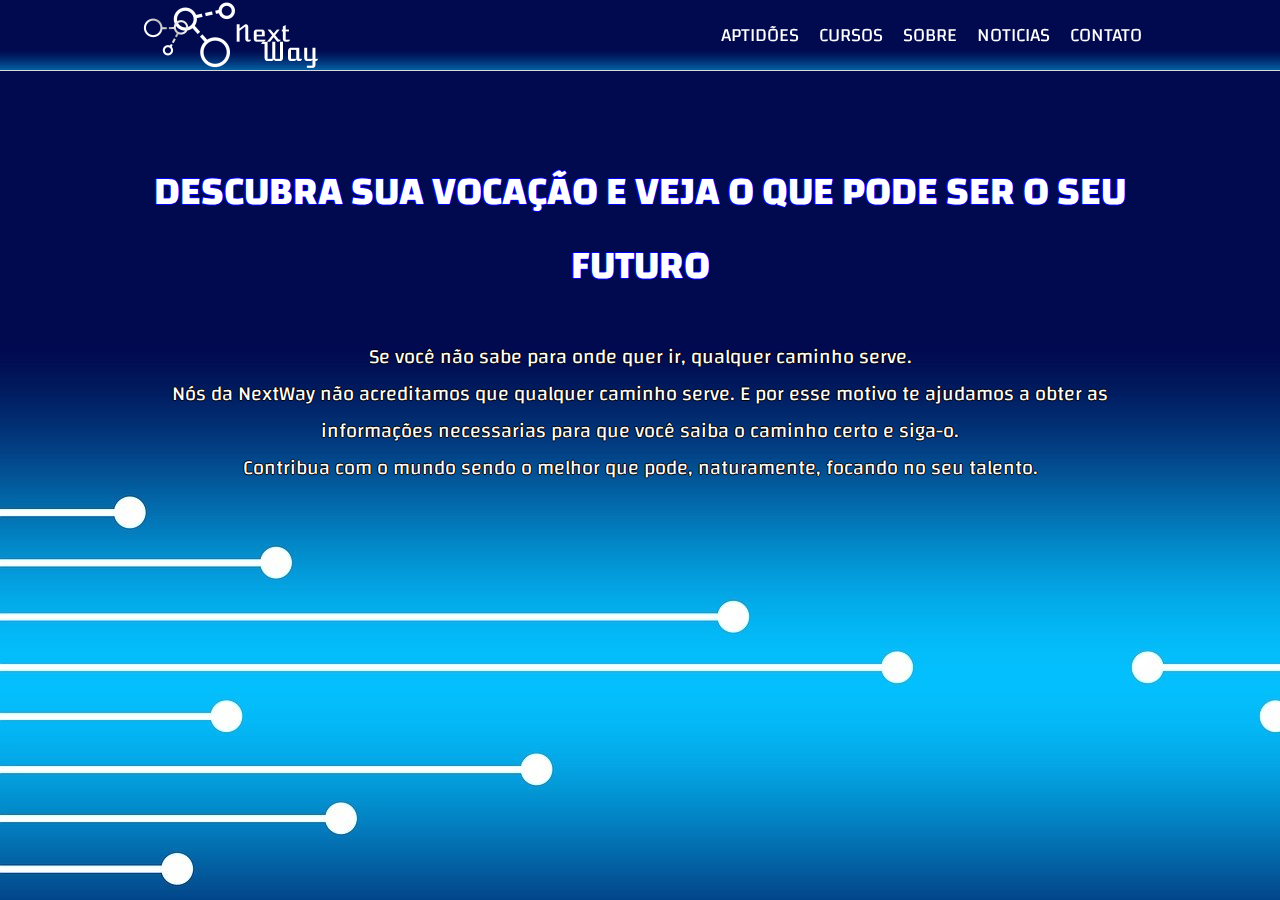
<file: Projeto-Web/index.html>
<!DOCTYPE html>

<html>

	<head>
		<meta charset="utf-8"/>
		<title>NextWay - Tudo o que precisa saber antes de escolher curso</title>
		<link rel="stylesheet" type="text/css" href="css/style.css"/>
		<!--<link rel="stylesheet" href="https://fonts.googleapis.com/css?family=Sofia">-->
		<link rel="stylesheet" href="https://fonts.googleapis.com/css?family=Changa">


	</head>

	<body>

		<!------------------------------------------------------------------------------------------------>	
		<!------------------------------------PAGE INICIAL MENU------------------------------------------->	
		<div id="navegacao">
			<div id="area">
				<h1 id="logo"><img src="imagens/logo11.png" alt="logo"><!--<span class="blue">Info</span><span class="branco">Cursos</span>--></h1>
					
				<nav>
					<ul id="menu">
						<li><a href="">CONTATO</a>
							<ul>
								<li><a href=""><img src="imagens/icone-facebook.jpg" alt="Facebook">
								<span>Facebook</span></a>
								</li>
								<li>
									<a href=""><img src="imagens/icone-instagram.jpg" alt="Instagram">
									<span>Instagram</span></a>
								</li>
								<li><a href=""><img src="imagens/icone-twitter.png" alt="Twitter">
								<span>Twitter</span></a>
								</li>
								<li><a href=""><img src="imagens/icone-email.jpg" alt="E-mail">
								<span>E-mail</span></a>
								</li>
							</ul>
						</li>
						<li><a href="">NOTICIAS</a></li>
						<li><a href="">SOBRE</a>
							<ul>
								<li><a href="sobre/missao.html">Missão</a></li>
								<li><a href="sobre/desenvolvedores.html">Desenvolvedores</a></li>
							</ul>
						</li>
						<li><a href="">CURSOS</a>	
							<ul>
								<li><a href="cursos/ciencias-exatas.html">Ciências Exatas</a></li>
								<li><a href="cursos/ciencias-humanas.html">Ciências Humanas</a></li>
								<li><a href="cursos/ciencias-sociais.html">Ciências Sociais Aplicadas</a></li>
								<li><a href="cursos/ciencias-biologicas.html">Ciências Biológicas e da Saúde</a></li>
							</ul>
						</li>
						<!--TESTE VOCAÇIONAL-->
						<li><a href="aptidao/aptdao.html">APTIDÕES</a>
							<!--<ul>
								<li><a href="">Teste Vocacional</a></li>
							</ul>-->
						</li> 
						
					</ul>
				</nav>
					
			</div>
		</div>

		<div id="area-principal">
		
		<!------------------------------------------------------------------------------------------------>	
		<!-----------------------------------PAGE INICIAL CORPO------------------------------------------->	

			<div id="postagem-inicial">
				<!--<h1>Descubra sua vocação e veja o que pode ser seu futuro profissional</h1>-->
				<h1>DESCUBRA SUA VOCAÇÃO E VEJA O QUE PODE SER O SEU FUTURO</h1>

				<!--<span class="data-postagem">postado em 12 março 2015</span>
				<img class="img-postagem" src="imagens/imagem7.png" >-->
				<br>
				<p>
					<!--Se você é um viajante sem rumo, um navegador sem bússola, talvez encontre aqui uma direcão.-->
					Se você não sabe para onde quer ir, qualquer caminho serve.
					<br>	
					Nós da NextWay não acreditamos que qualquer caminho serve. 
					E por esse motivo te ajudamos a obter as informações necessarias para que você saiba o caminho certo e siga-o. 
					<br>
					Contribua com o mundo sendo o melhor que pode, naturamente, focando no seu talento.
					 
				</p>

			
			</div>

		</div>

	</body>

</html>
</file>
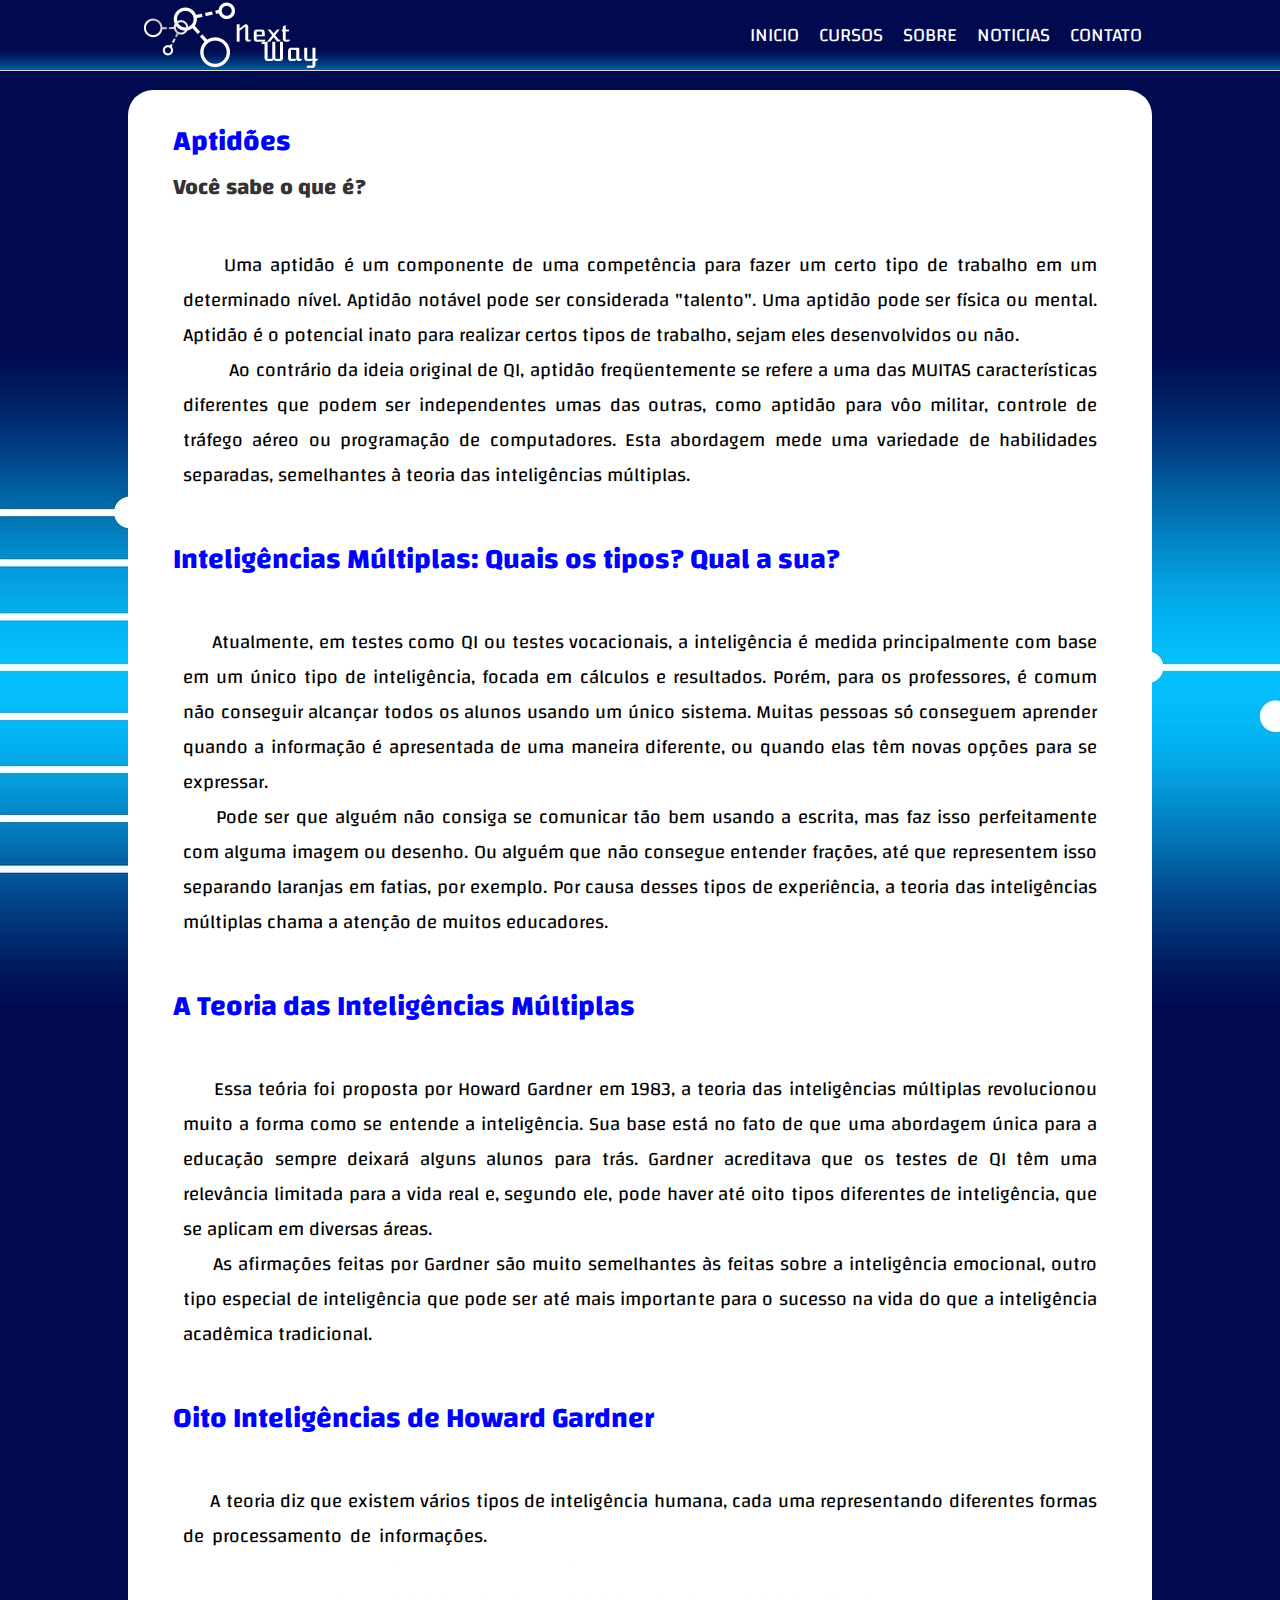
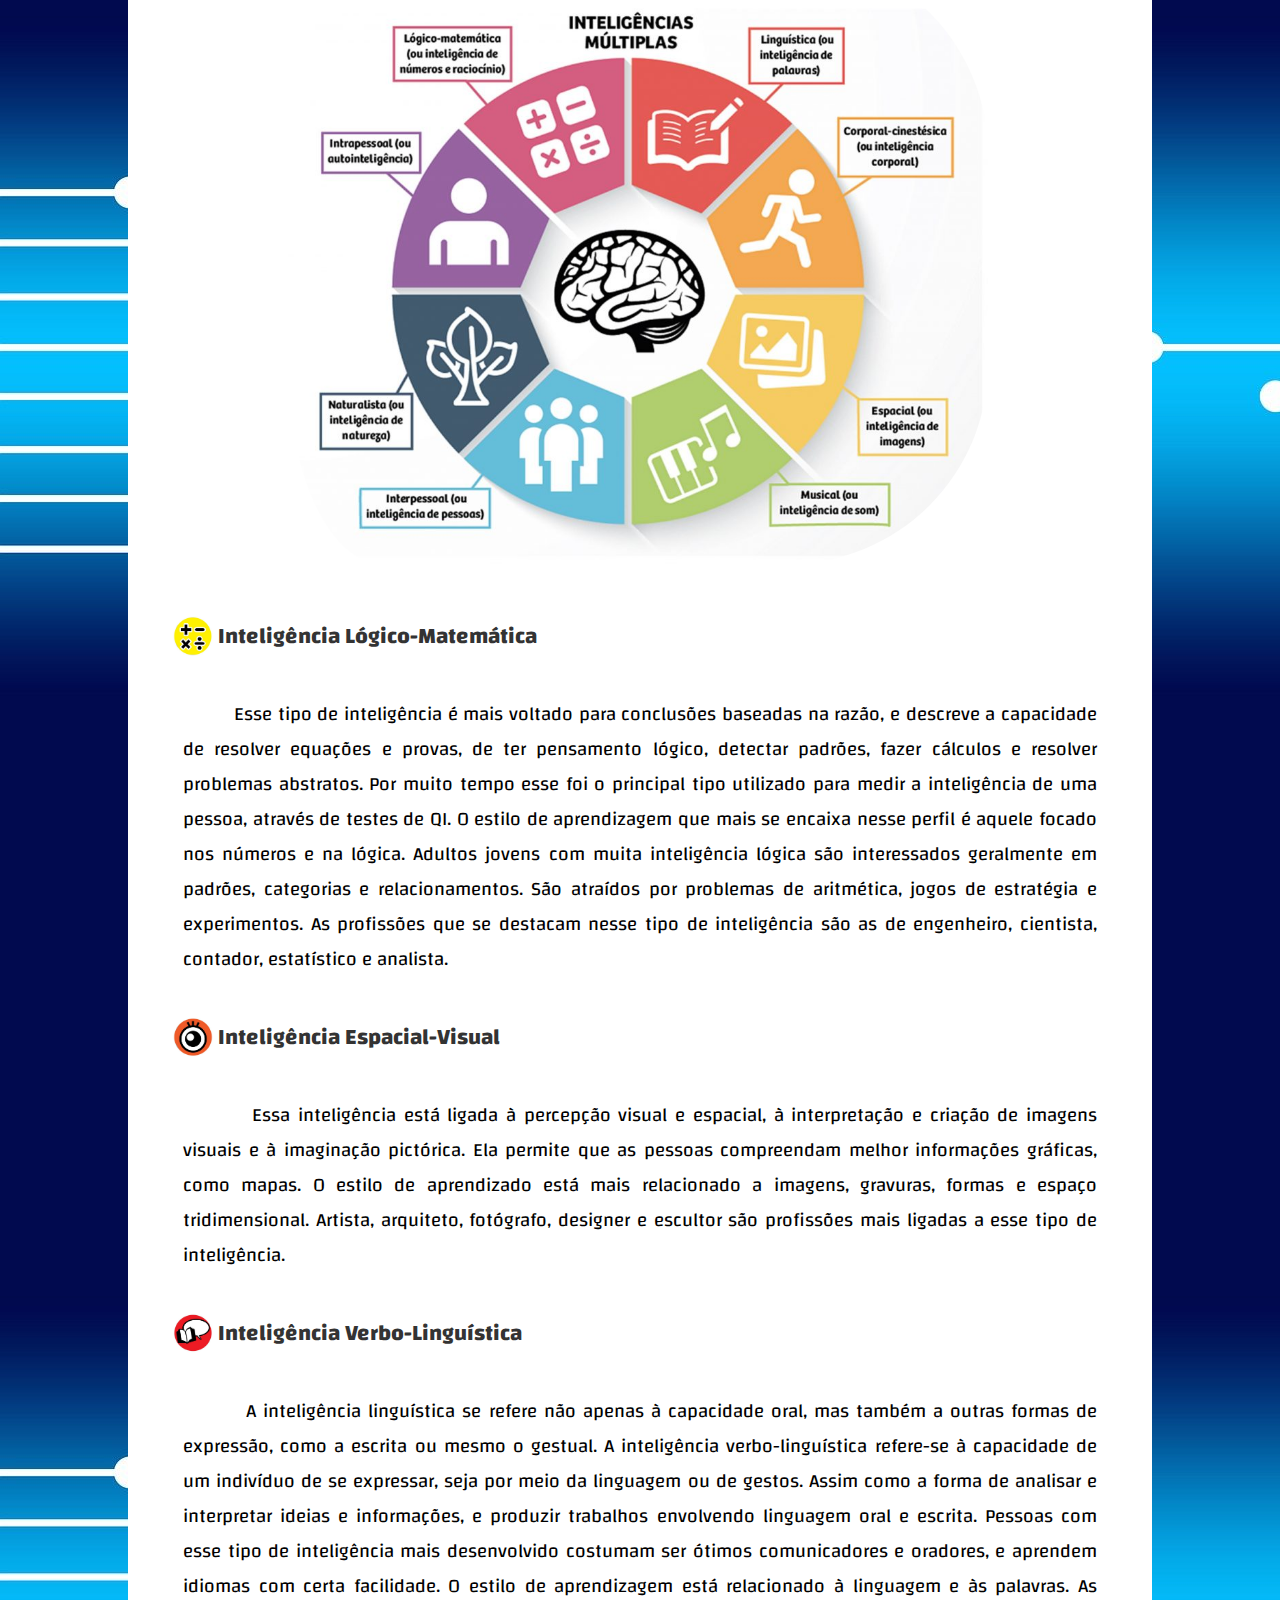
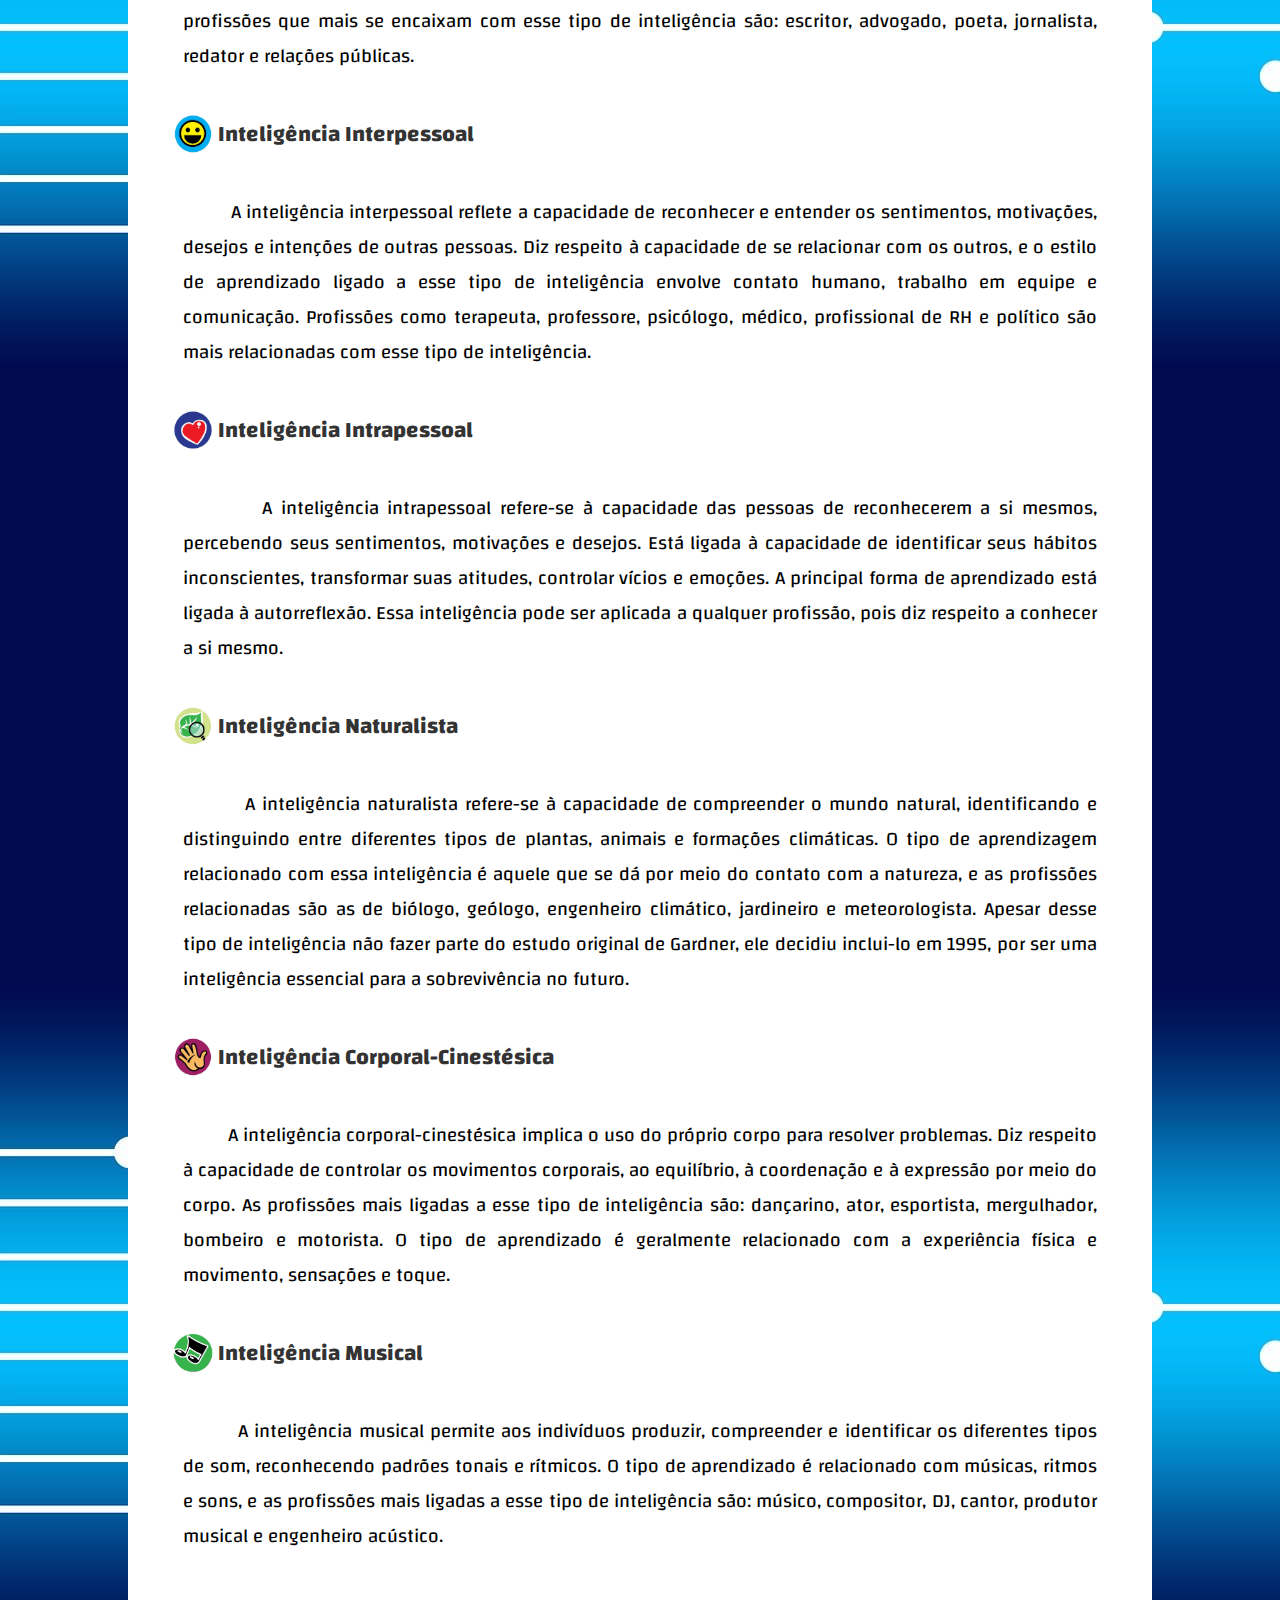
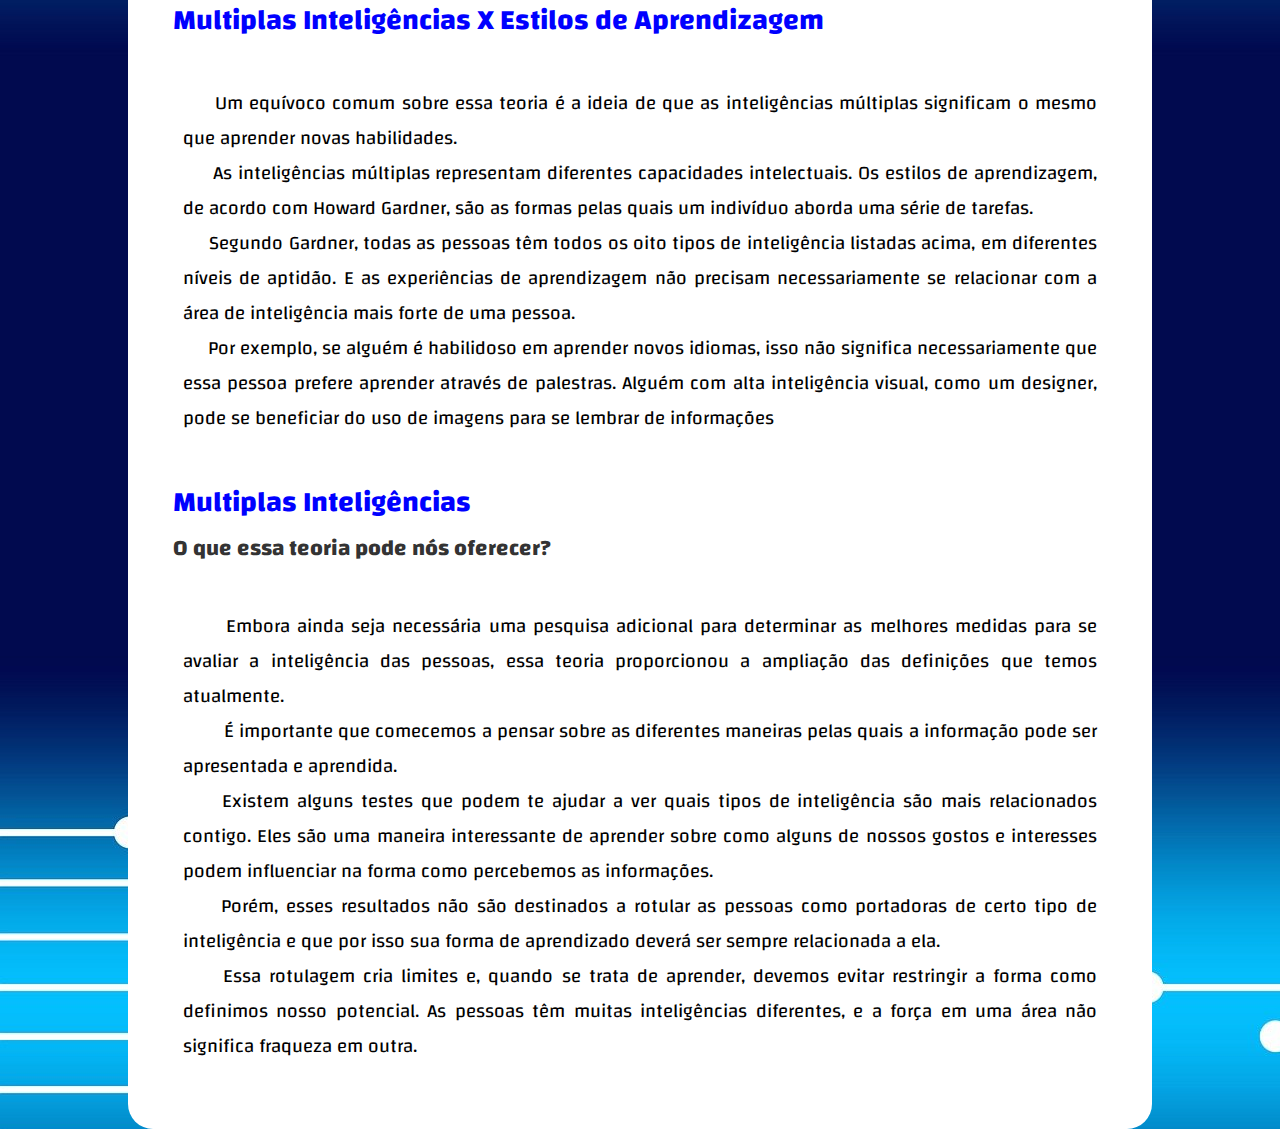
<file: Projeto-Web/aptidao/aptdao.html>
<!doctype html>

<html>

	<head>
		<title>Aptidões </title>
		<meta charset="utf-8" />
		<link rel="stylesheet" type="text/css" href="../css/style.css" />
		<link rel="stylesheet" href="https://fonts.googleapis.com/css?family=Changa">

	</head>

	<body>

		<div id="navegacao">
			<div id="area">
				<h1 id="logo"><img src="../imagens/logo11.png" alt="logo"><!--<span class="blue">Info</span><span class="branco">Cursos</span>--></h1>
				<nav>
					<ul id="menu">
						<li><a href="">CONTATO</a>
							<ul>
								<li><a href=""><img src="../imagens/icone-facebook.jpg" alt="Facebook">
								<span>Facebook</span></a>
								</li>
								<li>
									<a href=""><img src="../imagens/icone-instagram.jpg" alt="Instagram">
									<span>Instagram</span></a>
								</li>
								<li><a href=""><img src="../imagens/icone-twitter.png" alt="Twitter">
								<span>Twitter</span></a>
								</li>
								<li><a href=""><img src="../imagens/icone-email.jpg" alt="E-mail">
								<span>E-mail</span></a>
								</li>
							</ul>
						</li>
						<li><a href="">NOTICIAS</a></li>
						<li><a href="">SOBRE</a>
							<ul>
								<li><a href="../sobre/missao.html">Missão</a></li>
								<li><a href="../sobre/desenvolvedores.html">Desenvolvedores</a></li>
							</ul>
						</li>
						<li><a href="">CURSOS</a>	
							<ul>
								<li><a href="../cursos/ciencias-exatas.html">Ciências Exatas</a></li>
								<li><a href="../cursos/ciencias-humanas.html">Ciências Humanas</a></li>
								<li><a href="../cursos/ciencias-sociais.html">Ciências Sociais Aplicadas</a></li>
								<li><a href="../cursos/ciencias-biologicas.html">Ciências Biológicas e da Saúde</a></li>
							</ul>
						</li>
						<li><a href="../index.html">INICIO</a></li>
					</ul>
				</nav>
			</div>
		</div>

		<div id="area-principal">
			
			<div id="postagem-cursos">
				<h2 class="titulo">Aptidões</h2>
				<h3>Você sabe o que é?</h3>
				<!--
				<span class="data-postagem">postado em 12 março 2015</span>
				<img class="img-postagem" src="imagens/imagem5.png">
				-->
				<!--Resumo de Ciencias Sociais-->
				<br>
				<p class="pcursos">
					&nbsp;&nbsp;&nbsp;&nbsp;&nbsp;Uma aptidão é um componente de uma competência para fazer um certo tipo de trabalho em um determinado nível. 
					Aptidão notável pode ser considerada "talento". Uma aptidão pode ser física ou mental. 
					Aptidão é o potencial inato para realizar certos tipos de trabalho, sejam eles desenvolvidos ou não.
					<br>
					&nbsp;&nbsp;&nbsp;&nbsp;&nbsp;&nbsp;&nbsp;&nbsp;&nbsp;Ao contrário da ideia original de QI, aptidão freqüentemente se refere a uma das MUITAS características diferentes que podem ser independentes umas das outras, como aptidão para vôo militar, controle de tráfego aéreo ou programação de computadores. 
					Esta abordagem mede uma variedade de habilidades separadas, semelhantes à teoria das inteligências múltiplas.
					
				</p><br>
				<!--MULTIPLAS INTELIGENCIAS-->
				<h2 class="titulo">Inteligências Múltiplas: Quais os tipos? Qual a sua?</h2>
				<br>

				<p class="pcursos">
					&nbsp;&nbsp;&nbsp;&nbsp;&nbsp;Atualmente, em testes como QI ou testes vocacionais, a inteligência é medida principalmente com base em um único tipo de inteligência, focada em cálculos e resultados.
					Porém, para os professores, é comum não conseguir alcançar todos os alunos usando um único sistema. 
					Muitas pessoas só conseguem aprender quando a informação é apresentada de uma maneira diferente, ou quando elas têm novas opções para se expressar.
					<br>
					&nbsp;&nbsp;&nbsp;&nbsp;&nbsp;Pode ser que alguém não consiga se comunicar tão bem usando a escrita, mas faz isso perfeitamente com alguma imagem ou desenho. Ou alguém que não consegue entender frações, até que representem isso separando laranjas em fatias, por exemplo.
					Por causa desses tipos de experiência, a teoria das inteligências múltiplas chama a atenção de muitos educadores.

				</p><br>
				<!--A TEORIA-->
				<h2 class="titulo">A Teoria das Inteligências Múltiplas</h2>
				<br>

				<p class="pcursos">
					&nbsp;&nbsp;&nbsp;&nbsp;&nbsp;Essa teória foi proposta por Howard Gardner em 1983, a teoria das inteligências múltiplas revolucionou muito a forma como se entende a inteligência. Sua base está no fato de que uma abordagem única para a educação sempre deixará alguns alunos para trás.
					Gardner acreditava que os testes de QI têm uma relevância limitada para a vida real e, segundo ele, pode haver até oito tipos diferentes de inteligência, que se aplicam em diversas áreas.
					<br>
					&nbsp;&nbsp;&nbsp;&nbsp;&nbsp;As afirmações feitas por Gardner são muito semelhantes às feitas sobre a inteligência emocional, outro tipo especial de inteligência que pode ser até mais importante para o sucesso na vida do que a inteligência acadêmica tradicional.

				</p><br>
				<!--AS 8 INTELIGENCIAS-->
				<h2 class="titulo">Oito Inteligências de Howard Gardner</h2>
				<br>

				<p class="pcursos">
					&nbsp;&nbsp;&nbsp;&nbsp;&nbsp;A teoria diz que existem vários tipos de inteligência humana, cada uma representando diferentes formas de processamento de informações.
					&nbsp;&nbsp;&nbsp;&nbsp;&nbsp;&nbsp;&nbsp;&nbsp;&nbsp;&nbsp;&nbsp;&nbsp;&nbsp;&nbsp;&nbsp;&nbsp;&nbsp;&nbsp;&nbsp;&nbsp;&nbsp;&nbsp;&nbsp;&nbsp;&nbsp;&nbsp;&nbsp;&nbsp;
					&nbsp;&nbsp;&nbsp;&nbsp;&nbsp;&nbsp;&nbsp;&nbsp;&nbsp;&nbsp;&nbsp;&nbsp;&nbsp;&nbsp;&nbsp;&nbsp;&nbsp;&nbsp;&nbsp;&nbsp;&nbsp;&nbsp;&nbsp;&nbsp;&nbsp;&nbsp;&nbsp;&nbsp;
					&nbsp;&nbsp;&nbsp;&nbsp;&nbsp;&nbsp;&nbsp;&nbsp;&nbsp;&nbsp;&nbsp;&nbsp;&nbsp;&nbsp;&nbsp;&nbsp;&nbsp;&nbsp;&nbsp;
				<img class="multiplas" src="../imagens/imagem23.jpg" alt="Inteligencias">
				
				<br>					
				</p><br>

				<!--LÓGICO-MATEMÁTICA-->
				<h3><img src="../imagens/logico.jpg" alt="logicoM">&nbsp;Inteligência Lógico-Matemática</h3>
				<br>

				<p class="pcursos">
					&nbsp;&nbsp;&nbsp;&nbsp;&nbsp;&nbsp;&nbsp;&nbsp;&nbsp;Esse tipo de inteligência é mais voltado para conclusões baseadas na razão, e descreve a capacidade de resolver equações e provas, de ter pensamento lógico, detectar padrões, fazer cálculos e resolver problemas abstratos.
					Por muito tempo esse foi o principal tipo utilizado para medir a inteligência de uma pessoa, através de testes de QI.
					O estilo de aprendizagem que mais se encaixa nesse perfil é aquele focado nos números e na lógica. Adultos jovens com muita inteligência lógica são interessados geralmente em padrões, categorias e relacionamentos. 
					São atraídos por problemas de aritmética, jogos de estratégia e experimentos. 
					As profissões que se destacam nesse tipo de inteligência são as de engenheiro, cientista, contador, estatístico e analista.	
				<br>					
				</p><br>
				<!--ESPACIAL VISUAL-->
				<h3><img src="../imagens/espacial.jpg" alt="logicoM">&nbsp;Inteligência Espacial-Visual</h3>
				<br>

				<p class="pcursos">
					&nbsp;&nbsp;&nbsp;&nbsp;&nbsp;&nbsp;&nbsp;&nbsp;&nbsp;Essa inteligência está ligada à percepção visual e espacial, à interpretação e criação de imagens visuais e à imaginação pictórica. 
					Ela permite que as pessoas compreendam melhor informações gráficas, como mapas.
					O estilo de aprendizado está mais relacionado a imagens, gravuras, formas e espaço tridimensional.
					Artista, arquiteto, fotógrafo, designer e escultor são profissões mais ligadas a esse tipo de inteligência.	
				<br>					
				</p><br>
				<!--LINGUISTICA-->
				<h3><img src="../imagens/linguistica.jpg" alt="logicoM">&nbsp;Inteligência Verbo-Linguística</h3>
				<br>

				<p class="pcursos">
					&nbsp;&nbsp;&nbsp;&nbsp;&nbsp;&nbsp;&nbsp;&nbsp;&nbsp;A inteligência linguística se refere não apenas à capacidade oral, mas também a outras formas de expressão, como a escrita ou mesmo o gestual.
					A inteligência verbo-linguística refere-se à capacidade de um indivíduo de se expressar, seja por meio da linguagem ou de gestos. Assim como a forma de analisar e interpretar ideias e informações, e produzir trabalhos envolvendo linguagem oral e escrita.
					Pessoas com esse tipo de inteligência mais desenvolvido costumam ser ótimos comunicadores e oradores, e aprendem idiomas com certa facilidade. 
					O estilo de aprendizagem está relacionado à linguagem e às palavras.
					As profissões que mais se encaixam com esse tipo de inteligência são: escritor, advogado, poeta, jornalista, redator e relações públicas.
				<br>					
				</p><br>
				<!--INTERPESSOAL-->
				<h3><img src="../imagens/interpessoal.jpg" alt="logicoM">&nbsp;Inteligência Interpessoal</h3>
				<br>

				<p class="pcursos">
					&nbsp;&nbsp;&nbsp;&nbsp;&nbsp;&nbsp;&nbsp;&nbsp;&nbsp;A inteligência interpessoal reflete a capacidade de reconhecer e entender os sentimentos, motivações, desejos e intenções de outras pessoas.
					Diz respeito à capacidade de se relacionar com os outros, e o estilo de aprendizado ligado a esse tipo de inteligência envolve contato humano, trabalho em equipe e comunicação.
					Profissões como terapeuta, professore, psicólogo, médico, profissional de RH e político são mais relacionadas com esse tipo de inteligência.	
				<br>					
				</p><br>
				<!--INTRAPESSOAL-->
				<h3><img src="../imagens/intrapessoal.jpg" alt="logicoM">&nbsp;Inteligência Intrapessoal</h3>
				<br>

				<p class="pcursos">
					&nbsp;&nbsp;&nbsp;&nbsp;&nbsp;&nbsp;&nbsp;&nbsp;&nbsp;A inteligência intrapessoal refere-se à capacidade das pessoas de reconhecerem a si mesmos, percebendo seus sentimentos, motivações e desejos. 
					Está ligada à capacidade de identificar seus hábitos inconscientes, transformar suas atitudes, controlar vícios e emoções.
					A principal forma de aprendizado está ligada à autorreflexão. 
					Essa inteligência pode ser aplicada a qualquer profissão, pois diz respeito a conhecer a si mesmo.
				<br>					
				</p><br>
				<!--NATURALISTA-->
				<h3><img src="../imagens/naturalista.jpg" alt="logicoM">&nbsp;Inteligência Naturalista</h3>
				<br>

				<p class="pcursos">
					&nbsp;&nbsp;&nbsp;&nbsp;&nbsp;&nbsp;&nbsp;&nbsp;&nbsp;A inteligência naturalista refere-se à capacidade de compreender o mundo natural, identificando e distinguindo entre diferentes tipos de plantas, animais e formações climáticas.
					O tipo de aprendizagem relacionado com essa inteligência é aquele que se dá por meio do contato com a natureza, e as profissões relacionadas são as de biólogo, geólogo, engenheiro climático, jardineiro e meteorologista.
					Apesar desse tipo de inteligência não fazer parte do estudo original de Gardner, ele decidiu inclui-lo em 1995, por ser uma inteligência essencial para a sobrevivência no futuro.
				<br>					
				</p><br>
				<!--CORPORAL-CINESTÉSICA-->
				<h3><img src="../imagens/fisica.jpg" alt="logicoM">&nbsp;Inteligência Corporal-Cinestésica</h3>
				<br>

				<p class="pcursos">
					&nbsp;&nbsp;&nbsp;&nbsp;&nbsp;&nbsp;&nbsp;&nbsp;&nbsp;A inteligência corporal-cinestésica implica o uso do próprio corpo para resolver problemas. 
					Diz respeito à capacidade de controlar os movimentos corporais, ao equilíbrio, à coordenação e à expressão por meio do corpo.
					As profissões mais ligadas a esse tipo de inteligência são: dançarino, ator, esportista, mergulhador, bombeiro e motorista.
					O tipo de aprendizado é geralmente relacionado com a experiência física e movimento, sensações e toque.	
				<br>					
				</p><br>
				<!--MUSICAL-->
				<h3><img src="../imagens/musical.jpg" alt="logicoM">&nbsp;Inteligência Musical</h3>
				<br>

				<p class="pcursos">
					&nbsp;&nbsp;&nbsp;&nbsp;&nbsp;&nbsp;&nbsp;&nbsp;&nbsp;A inteligência musical permite aos indivíduos produzir, compreender e identificar os diferentes tipos de som, reconhecendo padrões tonais e rítmicos.
					O tipo de aprendizado é relacionado com músicas, ritmos e sons, e as profissões mais ligadas a esse tipo de inteligência são: músico, compositor, DJ, cantor, produtor musical e engenheiro acústico.
				<br>					
				</p><br>

				<!--MULTIPLAS INTELIGÊNCIAS E ESTILOS DE APRENDIZAGEM-->
				<h2 class="titulo">Multiplas Inteligências X Estilos de Aprendizagem</h2>
				<br>

				<p class="pcursos">
					&nbsp;&nbsp;&nbsp;&nbsp;&nbsp;Um equívoco comum sobre essa teoria é a ideia de que as inteligências múltiplas significam o mesmo que aprender novas habilidades.
					<br>
					&nbsp;&nbsp;&nbsp;&nbsp;&nbsp;As inteligências múltiplas representam diferentes capacidades intelectuais. 
					Os estilos de aprendizagem, de acordo com Howard Gardner, são as formas pelas quais um indivíduo aborda uma série de tarefas.
					<br>
					&nbsp;&nbsp;&nbsp;&nbsp;&nbsp;Segundo Gardner, todas as pessoas têm todos os oito tipos de inteligência listadas acima, em diferentes níveis de aptidão. 
					E as experiências de aprendizagem não precisam necessariamente se relacionar com a área de inteligência mais forte de uma pessoa.
					<br>
					&nbsp;&nbsp;&nbsp;&nbsp;&nbsp;Por exemplo, se alguém é habilidoso em aprender novos idiomas, isso não significa necessariamente que essa pessoa prefere aprender através de palestras. 
					Alguém com alta inteligência visual, como um designer, pode se beneficiar do uso de imagens para se lembrar de informações
				<br>					
				</p><br>

				<!--MULTIPLAS INTELIGÊNCIAS-->
				<h2 class="titulo">Multiplas Inteligências</h2>
				<h3>O que essa teoria pode nós oferecer?</h3>
				<br>

				<p class="pcursos">
					&nbsp;&nbsp;&nbsp;&nbsp;&nbsp;&nbsp;Embora ainda seja necessária uma pesquisa adicional para determinar as melhores medidas para se avaliar a inteligência das pessoas, essa teoria proporcionou a ampliação das definições que temos atualmente.
					<br>
					&nbsp;&nbsp;&nbsp;&nbsp;&nbsp;&nbsp;&nbsp;&nbsp;É importante que comecemos a pensar sobre as diferentes maneiras pelas quais a informação pode ser apresentada e aprendida.
					<br>
					&nbsp;&nbsp;&nbsp;&nbsp;&nbsp;Existem alguns testes que podem te ajudar a ver quais tipos de inteligência são mais relacionados contigo. Eles são uma maneira interessante de aprender sobre como alguns de nossos gostos e interesses podem influenciar na forma como percebemos as informações.
					<br>
					&nbsp;&nbsp;&nbsp;&nbsp;&nbsp;Porém, esses resultados não são destinados a rotular as pessoas como portadoras de certo tipo de inteligência e que por isso sua forma de aprendizado deverá ser sempre relacionada a ela.
					<br>
					&nbsp;&nbsp;&nbsp;&nbsp;&nbsp;Essa rotulagem cria limites e, quando se trata de aprender, devemos evitar restringir a forma como definimos nosso potencial. As pessoas têm muitas inteligências diferentes, e a força em uma área não significa fraqueza em outra.
				<br>					
				</p><br>
				
				<!--Perfil que o profissional da area deve ter
			            tem facilidade com escrita e leitura;
						gosta de acompanhar o que está acontecendo na sociedade;
						tem interesse em assuntos interdisciplinares, tanto de humanas (estudo do homem) quanto de exatas (cálculos e números).
				-->

				<!--Cursos Relacionados-->
				<!--
				<span class="postado">Postado por Alexandre/Lucas</span>
				-->
			</div>

		</div>

	</body>

</html>
</file>
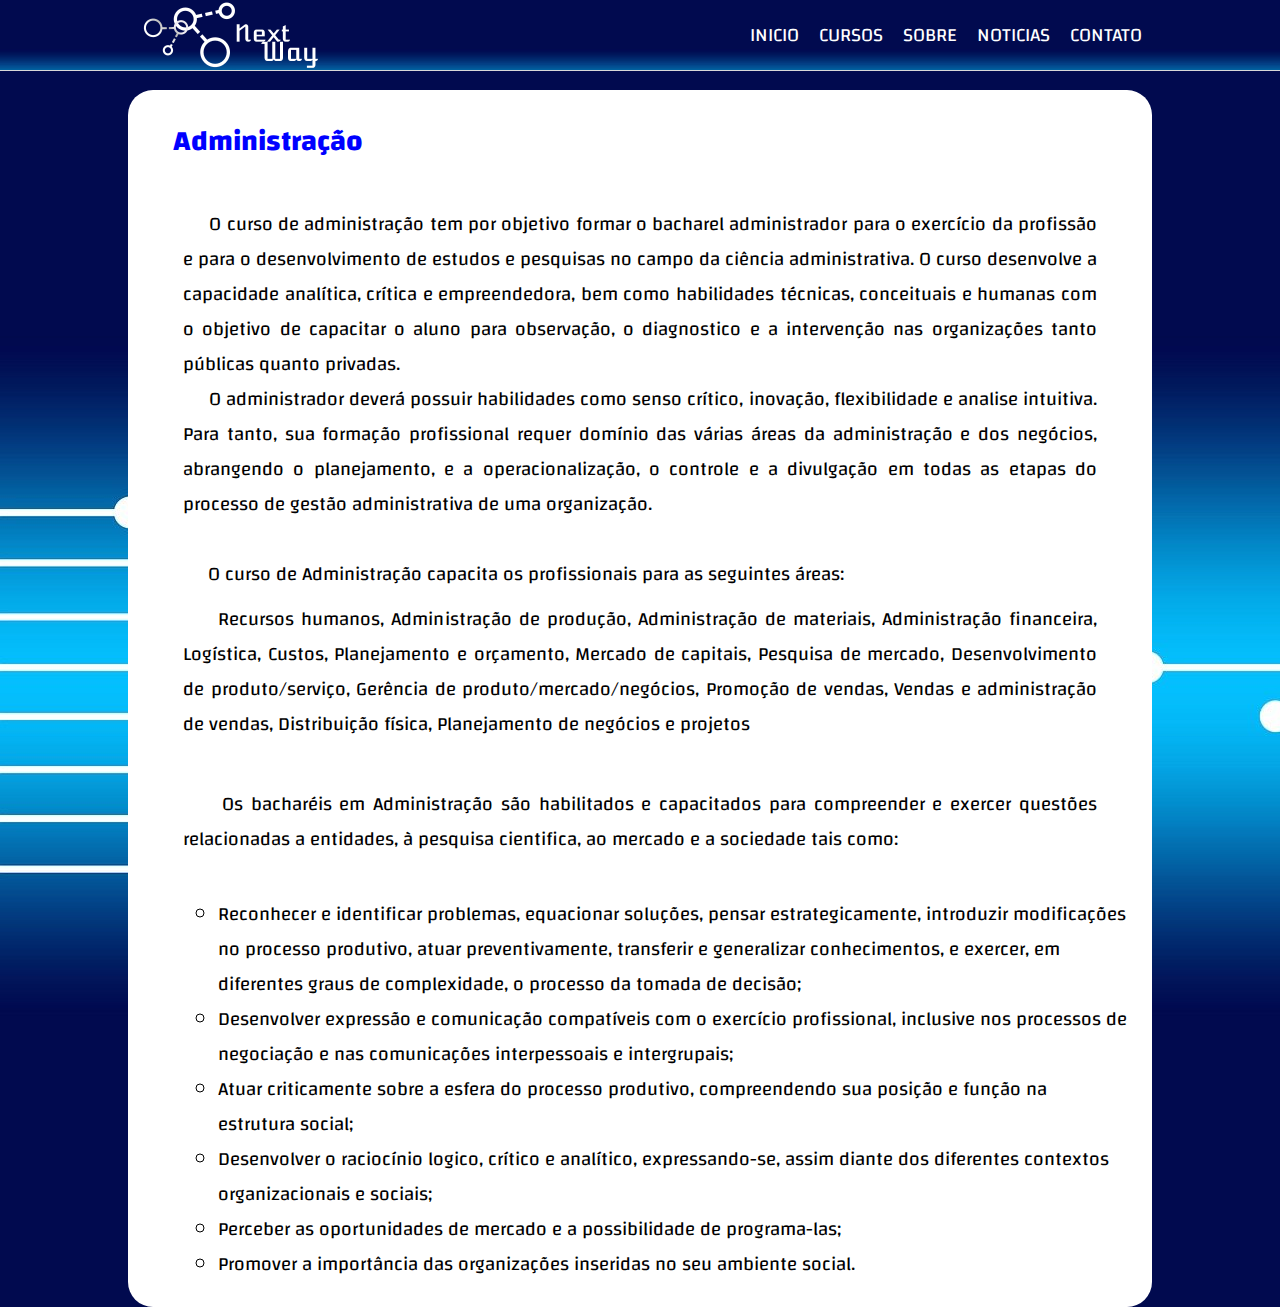
<file: Projeto-Web/cursos/administração.html>
<!doctype html>

<html>

	<head>
		<title>Administração</title>
		<meta charset="utf-8" />
		<link rel="stylesheet" type="text/css" href="../css/style.css" />
		<link rel="stylesheet" href="https://fonts.googleapis.com/css?family=Changa">

	</head>

	<body>

		<div id="navegacao">
			<div id="area">
				<h1 id="logo"><img src="../imagens/logo11.png" alt="logo"><!--<span class="blue">Info</span><span class="branco">Cursos</span>--></h1>
				<nav>
					<ul id="menu">
						<li><a href="">CONTATO</a>
							<ul>
								<li><a href=""><img src="../imagens/icone-facebook.jpg" alt="Facebook">
								<span>Facebook</span></a>
								</li>
								<li>
									<a href=""><img src="../imagens/icone-instagram.jpg" alt="Instagram">
									<span>Instagram</span></a>
								</li>
								<li><a href=""><img src="../imagens/icone-twitter.png" alt="Twitter">
								<span>Twitter</span></a>
								</li>
								<li><a href=""><img src="../imagens/icone-email.jpg" alt="E-mail">
								<span>E-mail</span></a>
								</li>
							</ul>
						</li>	
						<li><a href="">NOTICIAS</a></li>
						<li><a href="">SOBRE</a>
							<ul>
								<li><a href="../sobre/missao.html">Missão</a></li>
								<li><a href="../sobre/desenvolvedores.html">Desenvolvedores</a></li>
							</ul>
						</li>
						<li><a href="">CURSOS</a>	
							<ul>
								<li><a href="../cursos/ciencias-exatas.html">Ciências Exatas</a></li>
								<li><a href="../cursos/ciencias-humanas.html">Ciências Humanas</a></li>
								<li><a href="../cursos/ciencias-sociais.html">Ciências Sociais Aplicadas</a></li>
								<li><a href="../cursos/ciencias-biologicas.html">Ciências Biológicas e da Saúde</a></li>
							</ul>
						</li>
						<li><a href="../index.html">INICIO</a></li>
					</ul>
				</nav>
			</div>
		</div>

		<div id="area-principal">
			
			<div id="postagem-cursos">
				<h2 class="titulo">Administração</h2>
				<!--
				<span class="data-postagem">postado em 12 março 2015</span>
				<img class="img-postagem" src="imagens/imagem5.png">
				-->
				<!--Resumo de Ciencias Sociais-->
				<br>
				<p class="pcursos">
					&nbsp;&nbsp;&nbsp;&nbsp;&nbsp;O curso de administração tem por objetivo formar o bacharel administrador para o exercício da profissão e para o desenvolvimento de estudos e pesquisas no campo da ciência administrativa. 
					O curso desenvolve a capacidade analítica, crítica e empreendedora, bem como habilidades técnicas, conceituais e humanas com o objetivo de capacitar o aluno para observação, o diagnostico e a intervenção nas organizações tanto públicas quanto privadas.
					<br>
					&nbsp;&nbsp;&nbsp;&nbsp;&nbsp;O administrador deverá possuir habilidades como senso crítico, inovação, flexibilidade e analise intuitiva. 
					Para tanto, sua formação profissional requer domínio das várias áreas da administração e dos negócios, abrangendo o planejamento, e a operacionalização, o controle e a divulgação em todas as etapas do processo de gestão administrativa de uma organização.
					<br><br>
					&nbsp;&nbsp;&nbsp;&nbsp;&nbsp;O curso de Administração capacita os profissionais para as seguintes áreas:
				</p>
				<!--
				<nav>
					
					<ul>
						<li>Recursos humanos</li>
						<li>Administração de produção</li>
						<li>Administração de materiais</li>
						<li>Administração financeira</li>
						<li>Logística</li>
						<li>Custos </li>
						<li>Planejamento e orçamento</li>
						<li>Mercado de capitais</li>
						<li>Pesquisa de mercado</li>
						<li>Desenvolvimento de produto/serviço</li>
						<li>Gerência de produto/mercado/negócios</li>
						<li>Promoção de vendas</li>
						<li>Vendas e administração de vendas</li>
						<li>Distribuição física</li>
						<li>Planejamento de negócios e projetos</li>
					</ul>
						
				</nav>
				-->	
				
				<p class="pcursos">
					&nbsp;&nbsp;&nbsp;&nbsp;&nbsp;Recursos humanos, Administração de produção, Administração de materiais, Administração financeira, Logística, Custos, Planejamento e orçamento, Mercado de capitais, Pesquisa de mercado, Desenvolvimento de produto/serviço, Gerência de produto/mercado/negócios, Promoção de vendas, Vendas e administração de vendas, Distribuição física, Planejamento de negócios e projetos
				</p>

				<br>
				<p class="pcursos">
						&nbsp;&nbsp;&nbsp;&nbsp;&nbsp;Os bacharéis em Administração são habilitados e capacitados para compreender e exercer questões relacionadas a entidades, à pesquisa cientifica, ao mercado e a sociedade tais como: 
					<br><br>
					<nav>
						<ul>
							<li>Reconhecer e identificar problemas, equacionar soluções, pensar estrategicamente, introduzir modificações no processo produtivo, atuar preventivamente, transferir e generalizar conhecimentos, e exercer, em diferentes graus de complexidade, o processo da tomada de decisão;</li>
							<li>Desenvolver expressão e comunicação compatíveis com o exercício profissional, inclusive nos processos de negociação e nas comunicações interpessoais e intergrupais;</li>
							<li>Atuar criticamente sobre a esfera do processo produtivo, compreendendo sua posição e função na estrutura social;</li>
							<li>Desenvolver o raciocínio logico, crítico e analítico, expressando-se, assim diante dos diferentes contextos organizacionais e sociais;</li>
							<li>Perceber as oportunidades de mercado e a possibilidade de programa-las;</li>
							<li>Promover a importância das organizações inseridas no seu ambiente social.</li>
						</ul>
					</nav>
				</p>
				
				<!--Perfil que o profissional da area deve ter
			            tem facilidade com escrita e leitura;
						gosta de acompanhar o que está acontecendo na sociedade;
						tem interesse em assuntos interdisciplinares, tanto de humanas (estudo do homem) quanto de exatas (cálculos e números).
				-->

				<!--Cursos Relacionados-->
				<!--
				<span class="postado">Postado por Alexandre/Lucas</span>
				-->
			</div>

		</div>

	</body>

</html>
</file>
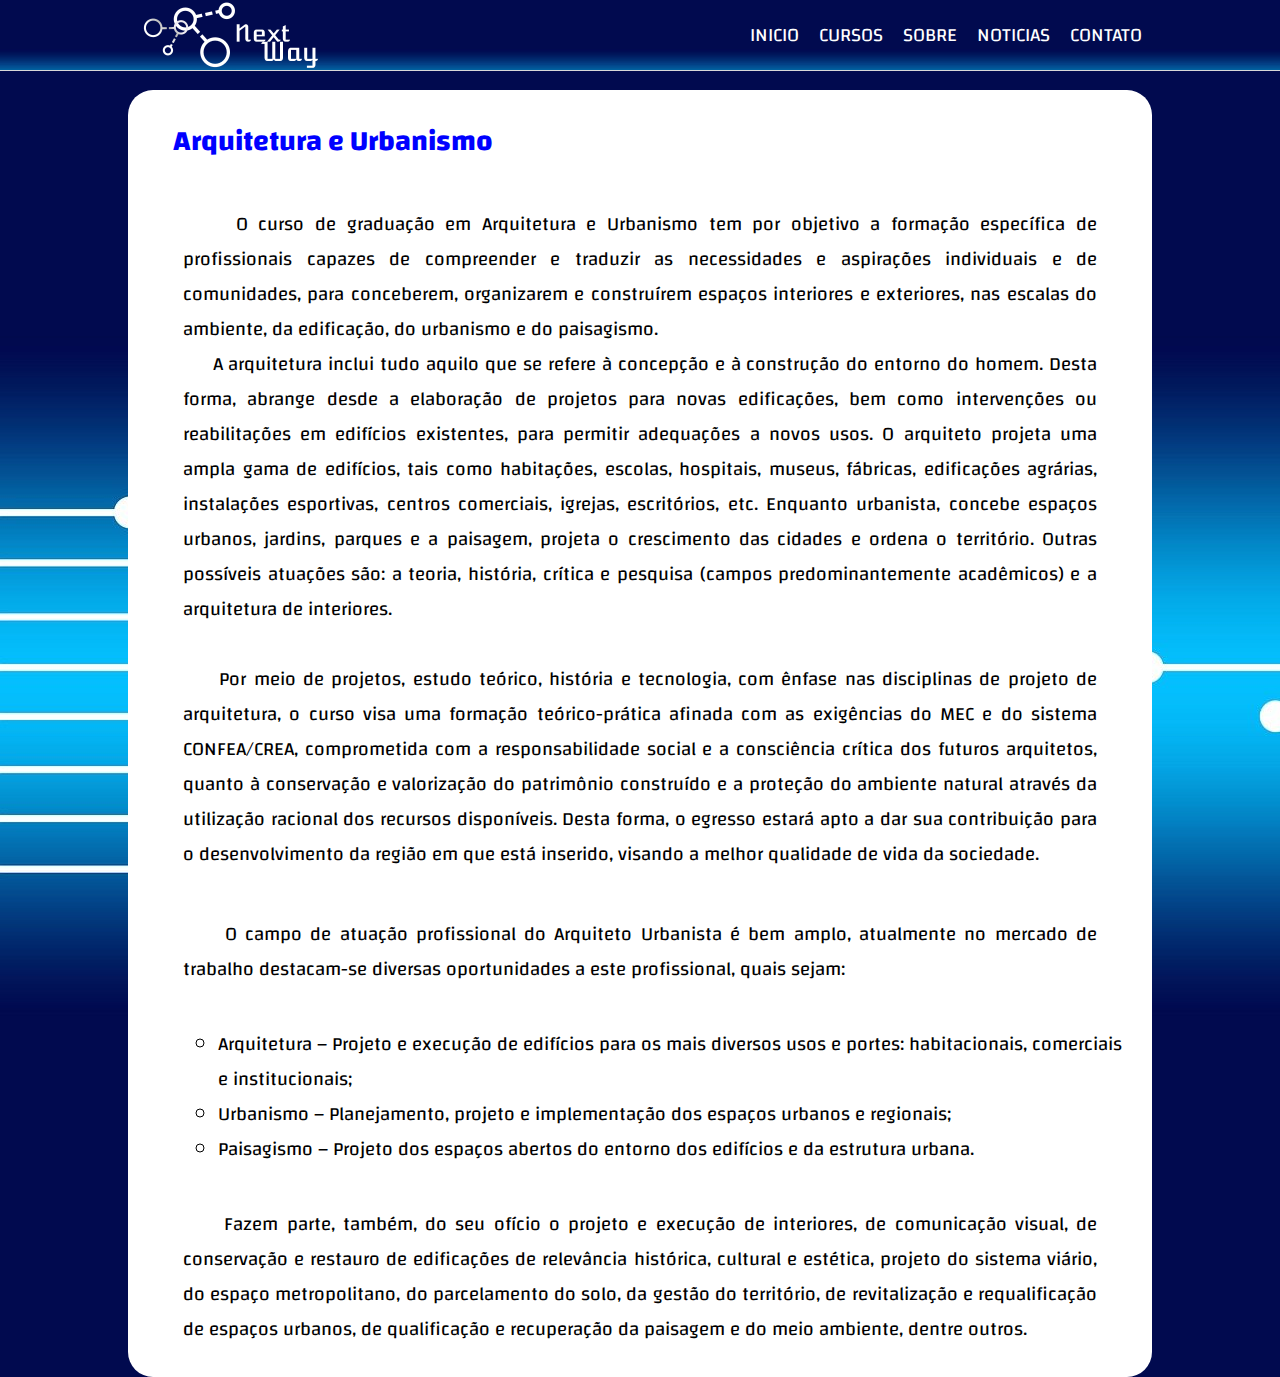
<file: Projeto-Web/cursos/arquitetura.html>
<!doctype html>

<html>

	<head>
		<title>Arquitetura e Urbanismo</title>
		<meta charset="utf-8" />
		<link rel="stylesheet" type="text/css" href="../css/style.css" />
		<link rel="stylesheet" href="https://fonts.googleapis.com/css?family=Changa">

	</head>

	<body>

		<div id="navegacao">
			<div id="area">
				<h1 id="logo"><img src="../imagens/logo11.png" alt="logo"><!--<span class="blue">Info</span><span class="branco">Cursos</span>--></h1>
				<nav>
					<ul id="menu">
						<li><a href="">CONTATO</a>
							<ul>
								<li><a href=""><img src="../imagens/icone-facebook.jpg" alt="Facebook">
								<span>Facebook</span></a>
								</li>
								<li>
									<a href=""><img src="../imagens/icone-instagram.jpg" alt="Instagram">
									<span>Instagram</span></a>
								</li>
								<li><a href=""><img src="../imagens/icone-twitter.png" alt="Twitter">
								<span>Twitter</span></a>
								</li>
								<li><a href=""><img src="../imagens/icone-email.jpg" alt="E-mail">
								<span>E-mail</span></a>
								</li>
							</ul>
						</li>
						<li><a href="">NOTICIAS</a></li>
						<li><a href="">SOBRE</a>
							<ul>
								<li><a href="../sobre/missao.html">Missão</a></li>
								<li><a href="../sobre/desenvolvedores.html">Desenvolvedores</a></li>
							</ul>
						</li>
						<li><a href="">CURSOS</a>	
							<ul>
								<li><a href="../cursos/ciencias-exatas.html">Ciências Exatas</a></li>
								<li><a href="../cursos/ciencias-humanas.html">Ciências Humanas</a></li>
								<li><a href="../cursos/ciencias-sociais.html">Ciências Sociais Aplicadas</a></li>
								<li><a href="../cursos/ciencias-biologicas.html">Ciências Biológicas e da Saúde</a></li>
							</ul>
						</li>
						<li><a href="../index.html">INICIO</a></li>
					</ul>
				</nav>
			</div>
		</div>

		<div id="area-principal">
			
			<div id="postagem-cursos">
				<h2 class="titulo">Arquitetura e Urbanismo</h2>
				<!--
				<span class="data-postagem">postado em 12 março 2015</span>
				<img class="img-postagem" src="imagens/imagem5.png">
				-->
				<!--Resumo de Ciencias Sociais-->
				<br>
				<p class="pcursos">
					&nbsp;&nbsp;&nbsp;&nbsp;&nbsp;O curso de graduação em Arquitetura e Urbanismo tem por objetivo a formação específica de profissionais capazes de compreender e traduzir as necessidades e aspirações individuais e de comunidades, para conceberem, organizarem e construírem espaços interiores e exteriores, nas escalas do ambiente, da edificação, do urbanismo e do paisagismo.
					<br>
					&nbsp;&nbsp;&nbsp;&nbsp;&nbsp;A arquitetura inclui tudo aquilo que se refere à concepção e à construção do entorno do homem. 
					Desta forma, abrange desde a elaboração de projetos para novas edificações, bem como intervenções ou reabilitações em edifícios existentes, para permitir adequações a novos usos. 
					O arquiteto projeta uma ampla gama de edifícios, tais como habitações, escolas, hospitais, museus, fábricas, edificações agrárias, instalações esportivas, centros comerciais, igrejas, escritórios, etc. Enquanto urbanista, concebe espaços urbanos, jardins, parques e a paisagem, projeta o crescimento das cidades e ordena o território. Outras possíveis atuações são: 
					a teoria, história, crítica e pesquisa (campos predominantemente acadêmicos) e a arquitetura de interiores.
					<br><br>
					&nbsp;&nbsp;&nbsp;&nbsp;&nbsp;Por meio de projetos, estudo teórico, história e tecnologia, com ênfase nas disciplinas de projeto de arquitetura, o curso visa uma formação teórico-prática afinada com as exigências do MEC e do sistema CONFEA/CREA, comprometida com a responsabilidade social e a consciência crítica dos futuros arquitetos, quanto à conservação e valorização do patrimônio construído e a proteção do ambiente natural através da utilização racional dos recursos disponíveis. 
					Desta forma, o egresso estará apto a dar sua contribuição para o desenvolvimento da região em que está inserido, visando a melhor qualidade de vida da sociedade.
				</p>
				<!--
				<nav>
					
					<ul>
						<li>Recursos humanos</li>
						<li>Administração de produção</li>
						<li>Administração de materiais</li>
						<li>Administração financeira</li>
						<li>Logística</li>
						<li>Custos </li>
						<li>Planejamento e orçamento</li>
						<li>Mercado de capitais</li>
						<li>Pesquisa de mercado</li>
						<li>Desenvolvimento de produto/serviço</li>
						<li>Gerência de produto/mercado/negócios</li>
						<li>Promoção de vendas</li>
						<li>Vendas e administração de vendas</li>
						<li>Distribuição física</li>
						<li>Planejamento de negócios e projetos</li>
					</ul>
						
				</nav>
				-->	
				
				

				<br>
				<p class="pcursos">
						&nbsp;&nbsp;&nbsp;&nbsp;&nbsp;O campo de atuação profissional do Arquiteto Urbanista é bem amplo, atualmente no mercado de trabalho destacam-se diversas oportunidades a este profissional, quais sejam: 
					<br><br>
					<nav>
						<ul>
							<li>Arquitetura – Projeto e execução de edifícios para os mais diversos usos e portes: habitacionais, comerciais e institucionais;</li>
							<li>Urbanismo – Planejamento, projeto e implementação dos espaços urbanos e regionais;</li>
							<li>Paisagismo – Projeto dos espaços abertos do entorno dos edifícios e da estrutura urbana.</li>
						</ul>
					</nav>
				</p>
				<br>
				<p class="pcursos">
					&nbsp;&nbsp;&nbsp;&nbsp;&nbsp;Fazem parte, também, do seu ofício o projeto e execução de interiores, de comunicação visual, de conservação e restauro de edificações de relevância histórica, cultural e estética, projeto do sistema viário, do espaço metropolitano, do parcelamento do solo, da gestão do território, de revitalização e requalificação de espaços urbanos, de qualificação e recuperação da paisagem e do meio ambiente, dentre outros.
				</p>
				
				<!--Perfil que o profissional da area deve ter
			            tem facilidade com escrita e leitura;
						gosta de acompanhar o que está acontecendo na sociedade;
						tem interesse em assuntos interdisciplinares, tanto de humanas (estudo do homem) quanto de exatas (cálculos e números).
				-->

				<!--Cursos Relacionados-->
				<!--
				<span class="postado">Postado por Alexandre/Lucas</span>
				-->
			</div>

		</div>

	</body>

</html>
</file>
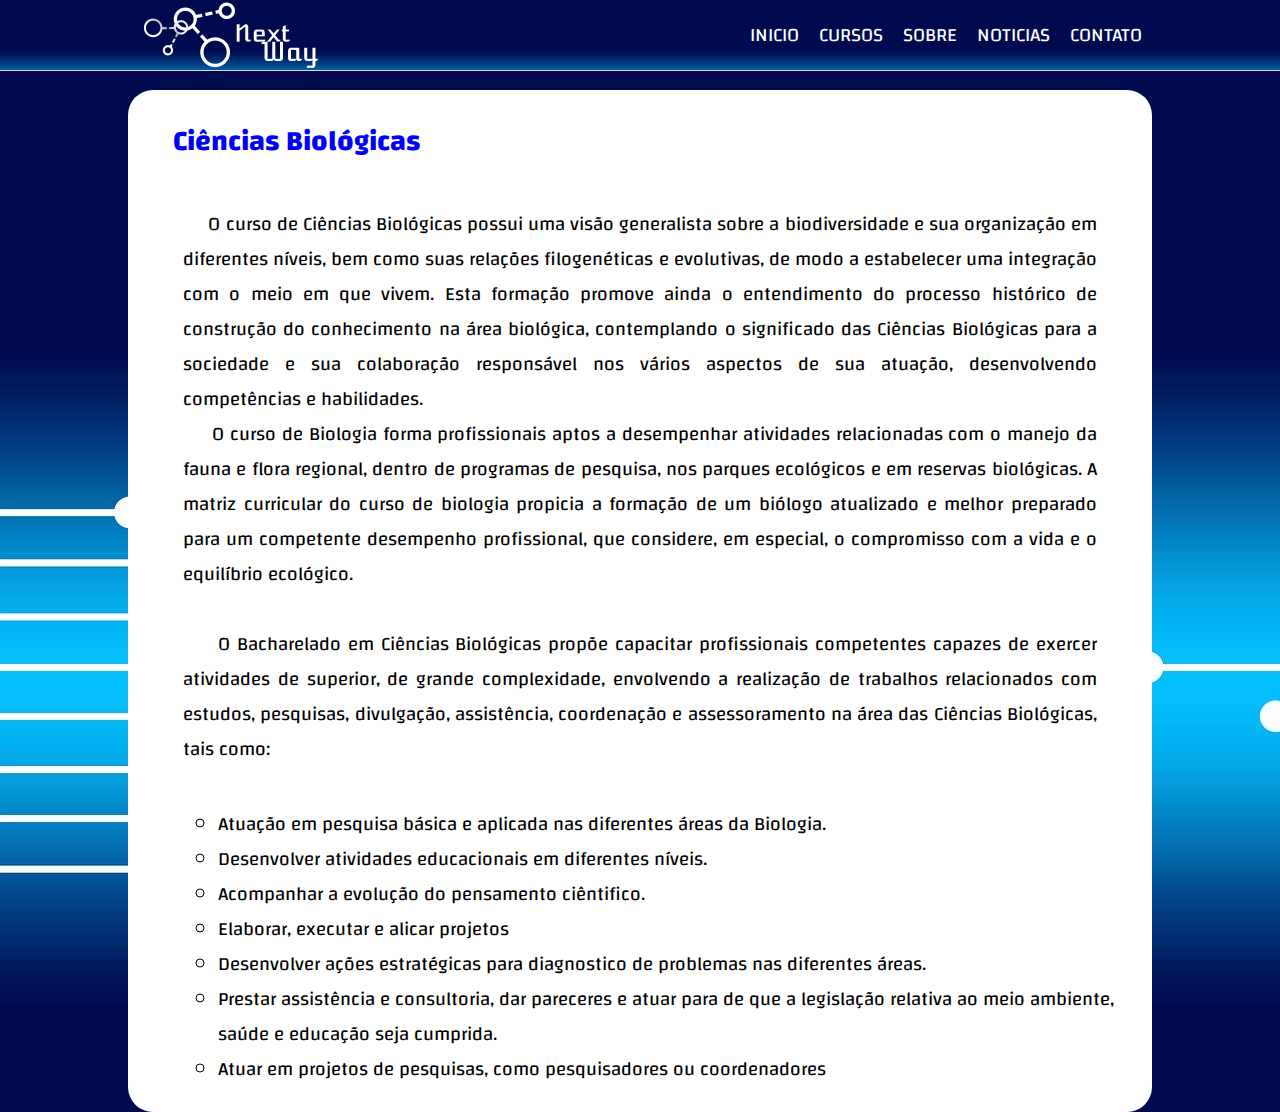
<file: Projeto-Web/cursos/biologia.html>
<!doctype html>

<html>

	<head>
		<title>Ciências Biológicas</title>
		<meta charset="utf-8" />
		<link rel="stylesheet" type="text/css" href="../css/style.css" />
		<link rel="stylesheet" href="https://fonts.googleapis.com/css?family=Changa">

	</head>

	<body>

		<div id="navegacao">
			<div id="area">
				<h1 id="logo"><img src="../imagens/logo11.png" alt="logo"><!--<span class="blue">Info</span><span class="branco">Cursos</span>--></h1>
				<nav>
					<ul id="menu">
						<li><a href="">CONTATO</a>
							<ul>
								<li><a href=""><img src="../imagens/icone-facebook.jpg" alt="Facebook">
								<span>Facebook</span></a>
								</li>
								<li>
									<a href=""><img src="../imagens/icone-instagram.jpg" alt="Instagram">
									<span>Instagram</span></a>
								</li>
								<li><a href=""><img src="../imagens/icone-twitter.png" alt="Twitter">
								<span>Twitter</span></a>
								</li>
								<li><a href=""><img src="../imagens/icone-email.jpg" alt="E-mail">
								<span>E-mail</span></a>
								</li>
							</ul>
						</li>
						<li><a href="">NOTICIAS</a></li>
						<li><a href="">SOBRE</a>
							<ul>
								<li><a href="../sobre/missao.html">Missão</a></li>
								<li><a href="../sobre/desenvolvedores.html">Desenvolvedores</a></li>
							</ul>
						</li>
						<li><a href="">CURSOS</a>	
							<ul>
								<li><a href="../cursos/ciencias-exatas.html">Ciências Exatas</a></li>
								<li><a href="../cursos/ciencias-humanas.html">Ciências Humanas</a></li>
								<li><a href="../cursos/ciencias-sociais.html">Ciências Sociais Aplicadas</a></li>
								<li><a href="../cursos/ciencias-biologicas.html">Ciências Biológicas e da Saúde</a></li>
							</ul>
						</li>
						<li><a href="../index.html">INICIO</a></li>
					</ul>
				</nav>
			</div>
		</div>

		<div id="area-principal">
			
			<div id="postagem-cursos">
				<h2 class="titulo">Ciências Biológicas</h2>
				<!--
				<span class="data-postagem">postado em 12 março 2015</span>
				<img class="img-postagem" src="imagens/imagem5.png">
				-->
				<!--Resumo de Ciencias Sociais-->
				<br>
				<p class="pcursos">
					&nbsp;&nbsp;&nbsp;&nbsp;&nbsp;O curso de Ciências Biológicas possui uma visão generalista sobre a biodiversidade e sua organização em diferentes níveis, bem como suas relações filogenéticas e evolutivas, de modo a estabelecer uma integração com o meio em que vivem. 
					Esta formação promove ainda o entendimento do processo histórico de construção do conhecimento na área biológica, contemplando o significado das Ciências Biológicas para a sociedade e sua colaboração responsável nos vários aspectos de sua atuação, desenvolvendo competências e habilidades.
					<br>
					&nbsp;&nbsp;&nbsp;&nbsp;&nbsp;O curso de Biologia forma profissionais aptos a desempenhar atividades relacionadas com o manejo da fauna e flora regional, dentro de programas de pesquisa, nos parques ecológicos e em reservas biológicas.
					A matriz curricular do curso de biologia propicia a formação de um biólogo atualizado e melhor preparado para um competente desempenho profissional, que considere, em especial, o compromisso com a vida e o equilíbrio ecológico.
					<br><br>
					&nbsp;&nbsp;&nbsp;&nbsp;&nbsp;O Bacharelado em Ciências Biológicas propõe capacitar profissionais competentes capazes de exercer atividades de superior, de grande complexidade, envolvendo a realização de trabalhos relacionados com estudos, pesquisas, divulgação, assistência, coordenação e assessoramento na área das Ciências Biológicas, tais como:
				</p>
				<!--
				<nav>
					
					<ul>
						<li>Recursos humanos</li>
						<li>Administração de produção</li>
						<li>Administração de materiais</li>
						<li>Administração financeira</li>
						<li>Logística</li>
						<li>Custos </li>
						<li>Planejamento e orçamento</li>
						<li>Mercado de capitais</li>
						<li>Pesquisa de mercado</li>
						<li>Desenvolvimento de produto/serviço</li>
						<li>Gerência de produto/mercado/negócios</li>
						<li>Promoção de vendas</li>
						<li>Vendas e administração de vendas</li>
						<li>Distribuição física</li>
						<li>Planejamento de negócios e projetos</li>
					</ul>
						
				</nav>
				
				
				<p class="pcursos">
					&nbsp;&nbsp;&nbsp;&nbsp;&nbsp;QUARTO-PARAGRAFO
				</p>

				<br>
				<p class="pcursos">
						&nbsp;&nbsp;&nbsp;&nbsp;&nbsp;QUINTO-PARAGRAFO
				-->			
					<br>
					<nav>
						<ul>
							<li>Atuação em pesquisa básica e aplicada nas diferentes áreas da Biologia.</li>
							<li>Desenvolver atividades educacionais em diferentes níveis.</li>
							<li>Acompanhar a evolução do pensamento ciêntifico.</li>
							<li>Elaborar, executar e alicar projetos</li>
							<li>Desenvolver ações estratégicas para diagnostico de problemas nas diferentes áreas.</li>
							<li>Prestar assistência e consultoria, dar pareceres e atuar para de que a legislação relativa ao meio ambiente, saúde e educação seja cumprida.</li>
							<li>Atuar em projetos de pesquisas, como pesquisadores ou coordenadores</li>
						</ul>
					</nav>
				</p>
				
				<!--Perfil que o profissional da area deve ter
			            tem facilidade com escrita e leitura;
						gosta de acompanhar o que está acontecendo na sociedade;
						tem interesse em assuntos interdisciplinares, tanto de humanas (estudo do homem) quanto de exatas (cálculos e números).
				-->

				<!--Cursos Relacionados-->
				<!--
				<span class="postado">Postado por Alexandre/Lucas</span>
				-->
			</div>

		</div>

	</body>

</html>
</file>
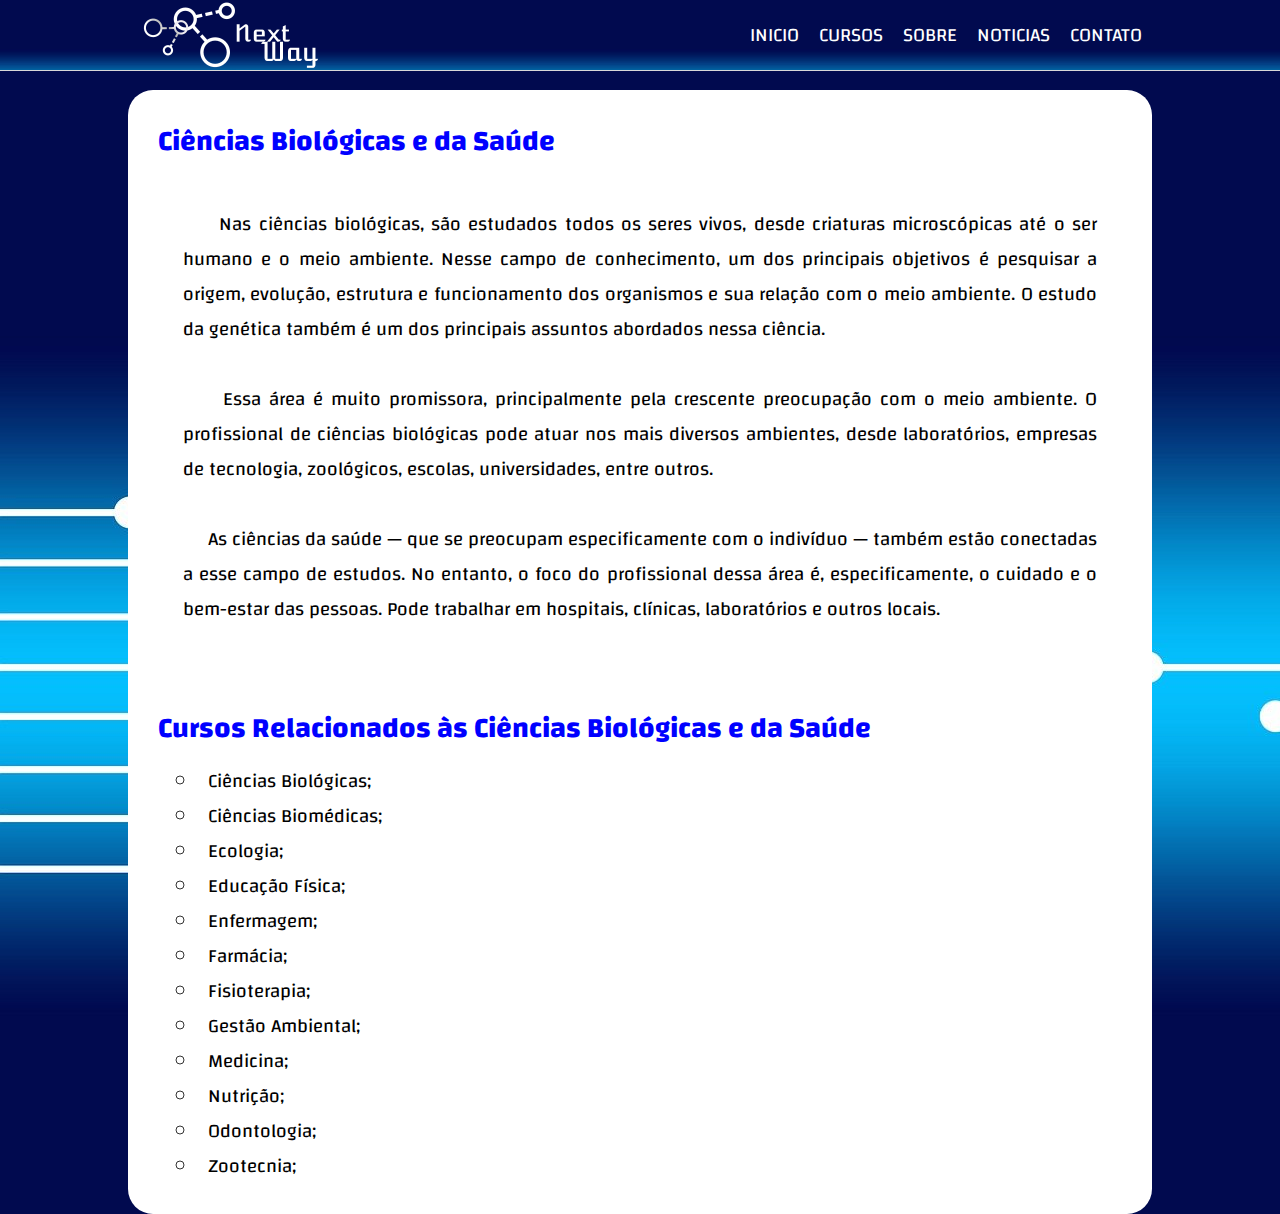
<file: Projeto-Web/cursos/ciencias-biologicas.html>
<!doctype html>

<html>

	<head>
		<title>Biológicas</title>
		<meta charset="utf-8" />
		<link rel="stylesheet" type="text/css" href="../css/style.css" />
		<!--<link rel="stylesheet" href="https://fonts.googleapis.com/css?family=Sofia">-->
		<link rel="stylesheet" href="https://fonts.googleapis.com/css?family=Changa">

	</head>

	<body>

		<div id="navegacao">
			<div id="area">
				<h1 id="logo"><img src="../imagens/logo11.png" alt="logo"><!--<span class="blue">Info</span><span class="branco">Cursos</span>--></h1>
				<nav>
					<ul id="menu">
						<li><a href="">CONTATO</a>
							<ul>
								<li><a href=""><img src="../imagens/icone-facebook.jpg" alt="Facebook">
								<span>Facebook</span></a>
								</li>
								<li>
									<a href=""><img src="../imagens/icone-instagram.jpg" alt="Instagram">
									<span>Instagram</span></a>
								</li>
								<li><a href=""><img src="../imagens/icone-twitter.png" alt="Twitter">
								<span>Twitter</span></a>
								</li>
								<li><a href=""><img src="../imagens/icone-email.jpg" alt="E-mail">
								<span>E-mail</span></a>
								</li>
							</ul>
						</li>
						<li><a href="">NOTICIAS</a></li>
						<li><a href="">SOBRE</a>
							<ul>
								<li><a href="../sobre/missao.html">Missão</a></li>
								<li><a href="../sobre/desenvolvedores.html">Desenvolvedores</a></li>
							</ul>
						</li>
						<li><a href="">CURSOS</a>	
							<ul>
								<li><a href="../cursos/ciencias-exatas.html">Ciências Exatas</a></li>
								<li><a href="../cursos/ciencias-humanas.html">Ciências Humanas</a></li>
								<li><a href="../cursos/ciencias-sociais.html">Ciências Sociais Aplicadas</a></li>
								<li><a href="../cursos/ciencias-biologicas.html">Ciências Biológicas e da Saúde</a></li>
							</ul>
						</li>
						<li><a href="../index.html">INICIO</a></li>
					</ul>
				</nav>
			</div>
		</div>

		<div id="area-principal">
			
			<div id="postagem">
				<h2 class="titulo">Ciências Biológicas e da Saúde</h2>
				<!--
				<span class="data-postagem">postado em 12 março 2015</span>
				<img class="img-postagem" src="imagens/imagem5.png">
				-->
				<!--Resumo de Ciencias Biológicas-->
				<br>
				<p class="pcursos">
					&nbsp;&nbsp;&nbsp;&nbsp;&nbsp;Nas ciências biológicas, são estudados todos os seres vivos, desde criaturas microscópicas até o ser humano e o meio ambiente. 
					Nesse campo de conhecimento, um dos principais objetivos é pesquisar a origem, evolução, estrutura e funcionamento dos organismos e sua relação com o meio ambiente. 
					O estudo da genética também é um dos principais assuntos abordados nessa ciência.
					<br><br>
					&nbsp;&nbsp;&nbsp;&nbsp;&nbsp;Essa área é muito promissora, principalmente pela crescente preocupação com o meio ambiente. 
					O profissional de ciências biológicas pode atuar nos mais diversos ambientes, desde laboratórios, empresas de tecnologia, zoológicos, escolas, universidades, entre outros.
					<br><br>
					&nbsp;&nbsp;&nbsp;&nbsp;&nbsp;As ciências da saúde — que se preocupam especificamente com o indivíduo — também estão conectadas a esse campo de estudos. 
					No entanto, o foco do profissional dessa área é, especificamente, o cuidado e o bem-estar das pessoas. 
					Pode trabalhar em hospitais, clínicas, laboratórios e outros locais.
				</p>
				<br><br>
				<h2 class="titulo">Cursos Relacionados às Ciências Biológicas e da Saúde</h2>
				<!--Cursos Relacionados-->
				<p>
					<ul>
						<li><a href="../cursos/biologia.html">Ciências Biológicas;</a></li>
						<li><a href="">Ciências Biomédicas;</a></li>
						<li><a href="">Ecologia;</a></li>
						<li><a href="">Educação Física;</a></li>
						<li><a href="">Enfermagem;</a></li>
						<li><a href="">Farmácia;</a></li>
						<li><a href="">Fisioterapia;</a></li>
						<li><a href="">Gestão Ambiental;</a></li>
						<li><a href="">Medicina;</a></li>
						<li><a href="">Nutrição;</a></li>
						<li><a href="">Odontologia;</a></li>
						<li><a href="">Zootecnia;</a></li>
					</ui>	
				</p>
				<!--Perfil que o profissional da area deve ter
			            gosta do contato com a natureza e os animais;
						tem interesse por laboratórios e pesquisas;
						facilidade com matérias de exatas (matemática, química, ciências).
				-->

				<!--Cursos Relacionados-->
				<!--
				<span class="postado">Postado por Alexandre/Lucas</span>
				-->
			</div>

		</div>

	</body>

</html>
</file>
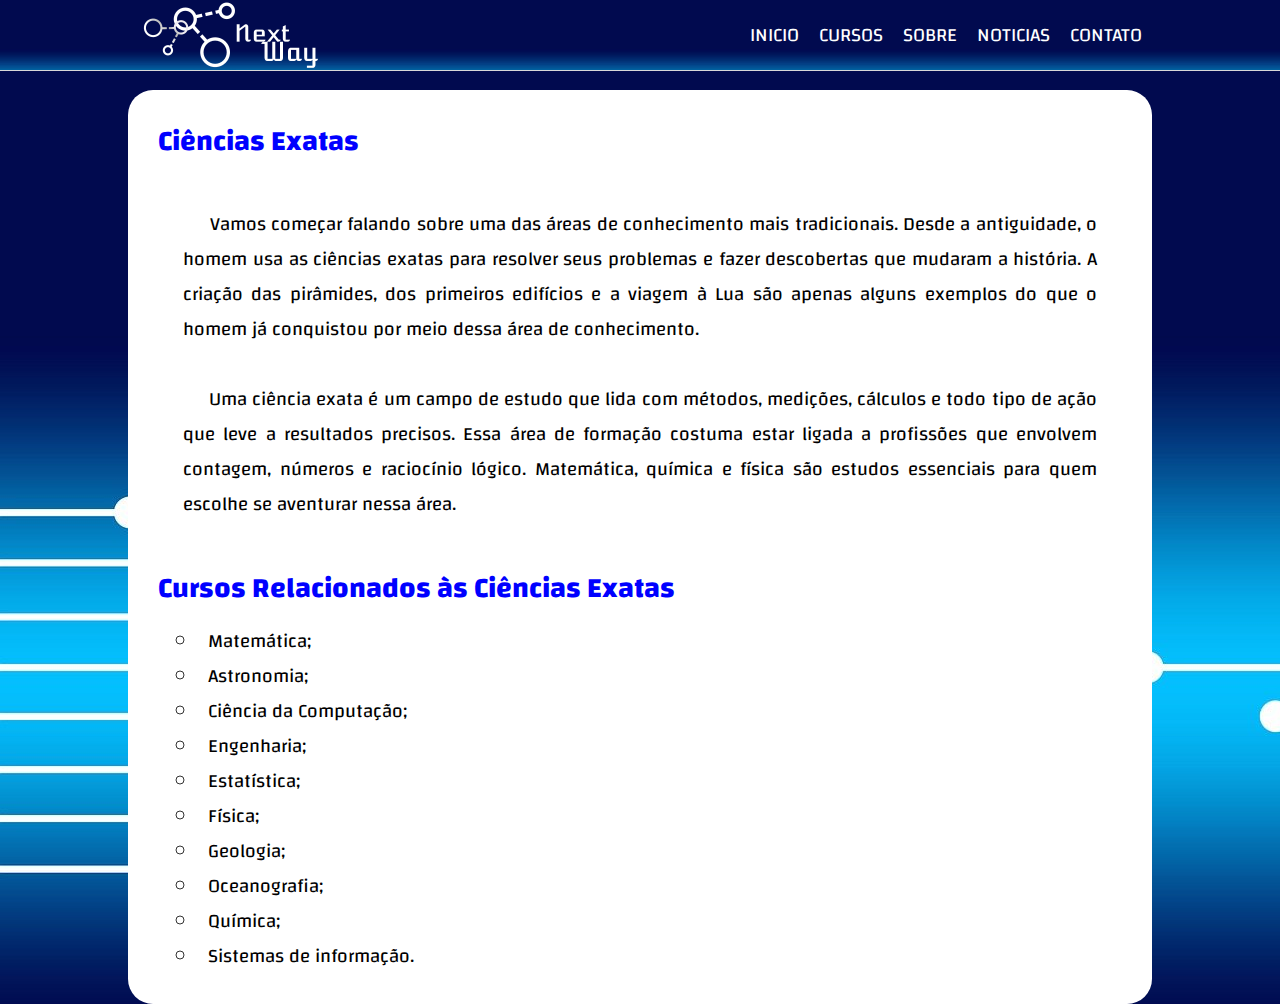
<file: Projeto-Web/cursos/ciencias-exatas.html>
<!doctype html>

<html>

	<head>
		<title>Exatas</title>
		<meta charset="utf-8" />
		<link rel="stylesheet" type="text/css" href="../css/style.css" />
		<link rel="stylesheet" href="https://fonts.googleapis.com/css?family=Changa">

	</head>

	<body>

		<div id="navegacao">
			<div id="area">
				<h1 id="logo"><img src="../imagens/logo11.png" alt="logo"><!--<span class="blue">Info</span><span class="branco">Cursos</span>--></h1>
				<nav>
					<ul id="menu">
						<li><a href="">CONTATO</a>
							<ul>
								<li><a href=""><img src="../imagens/icone-facebook.jpg" alt="Facebook">
								<span>Facebook</span></a>
								</li>
								<li>
									<a href=""><img src="../imagens/icone-instagram.jpg" alt="Instagram">
									<span>Instagram</span></a>
								</li>
								<li><a href=""><img src="../imagens/icone-twitter.png" alt="Twitter">
								<span>Twitter</span></a>
								</li>
								<li><a href=""><img src="../imagens/icone-email.jpg" alt="E-mail">
								<span>E-mail</span></a>
								</li>
							</ul>
						</li>
						<li><a href="">NOTICIAS</a></li>
						<li><a href="">SOBRE</a>
							<ul>
								<li><a href="../sobre/missao.html">Missão</a></li>
								<li><a href="../sobre/desenvolvedores.html">Desenvolvedores</a></li>
							</ul>
						</li>
						<li><a href="">CURSOS</a>	
							<ul>
								<li><a href="../cursos/ciencias-exatas.html">Ciências Exatas</a></li>
								<li><a href="../cursos/ciencias-humanas.html">Ciências Humanas</a></li>
								<li><a href="../cursos/ciencias-sociais.html">Ciências Sociais Aplicadas</a></li>
								<li><a href="../cursos/ciencias-biologicas.html">Ciências Biológicas e da Saúde</a></li>
							</ul>
						</li>
						<li><a href="../index.html">INICIO</a></li>
					</ul>
				</nav>
			</div>
		</div>

		<div id="area-principal">
			
			<div id="postagem">
				<h2 class="titulo">Ciências Exatas</h2>
				<!--
				<span class="data-postagem">postado em 12 março 2015</span>
				<img class="img-postagem" src="imagens/imagem5.png">
				-->
				<!--Resumo de Ciencias Exatas-->
				<br>
				<p class="pcursos">
					&nbsp;&nbsp;&nbsp;&nbsp;&nbsp;Vamos começar falando sobre uma das áreas de conhecimento mais tradicionais. 
					Desde a antiguidade, o homem usa as ciências exatas para resolver seus problemas e fazer descobertas que mudaram a história. 
					A criação das pirâmides, dos primeiros edifícios e a viagem à Lua são apenas alguns exemplos do que o homem já conquistou por meio dessa área de conhecimento. 
					<br><br>
					&nbsp;&nbsp;&nbsp;&nbsp;&nbsp;Uma ciência exata é um campo de estudo que lida com métodos, medições, cálculos e todo tipo de ação que leve a resultados precisos. 
					Essa área de formação costuma estar ligada a profissões que envolvem contagem, números e raciocínio lógico. 
					Matemática, química e física são estudos essenciais para quem escolhe se aventurar nessa área.
				</p>
				<br>
				<h2 class="titulo">Cursos Relacionados às Ciências Exatas</h2>
				<!--Cursos Relacionados-->
				<p>
					<ul>
						<li><a href="../cursos/matematica.html">Matemática;</a></li>
						<li><a href="">Astronomia;</a></li>
						<li><a href="">Ciência da Computação;</a></li>
						<li><a href="">Engenharia;</a></li>
						<li><a href="">Estatística;</a></li>
						<li><a href="">Física;</a></li>
						<li><a href="">Geologia;</a></li>
						<li><a href="">Oceanografia;</a></li>
						<li><a href="">Química;</a></li>
						<li><a href="">Sistemas de informação.</a></li>
					</ui>	
				</p>
				<!--Perfil que o profissional da area deve ter
					    afinidade com matemática;
    					raciocínio lógico;
    					interesse por novidades tecnológicas;
						capacidade de observação;
						facilidade com pesquisa;
						disposição para resolver problemas lógicos.
				-->

				<!--Cursos Relacionados-->
				<!--
				<span class="postado">Postado por Alexandre/Lucas</span>
				-->
			</div>

		</div>

	</body>

</html>
</file>
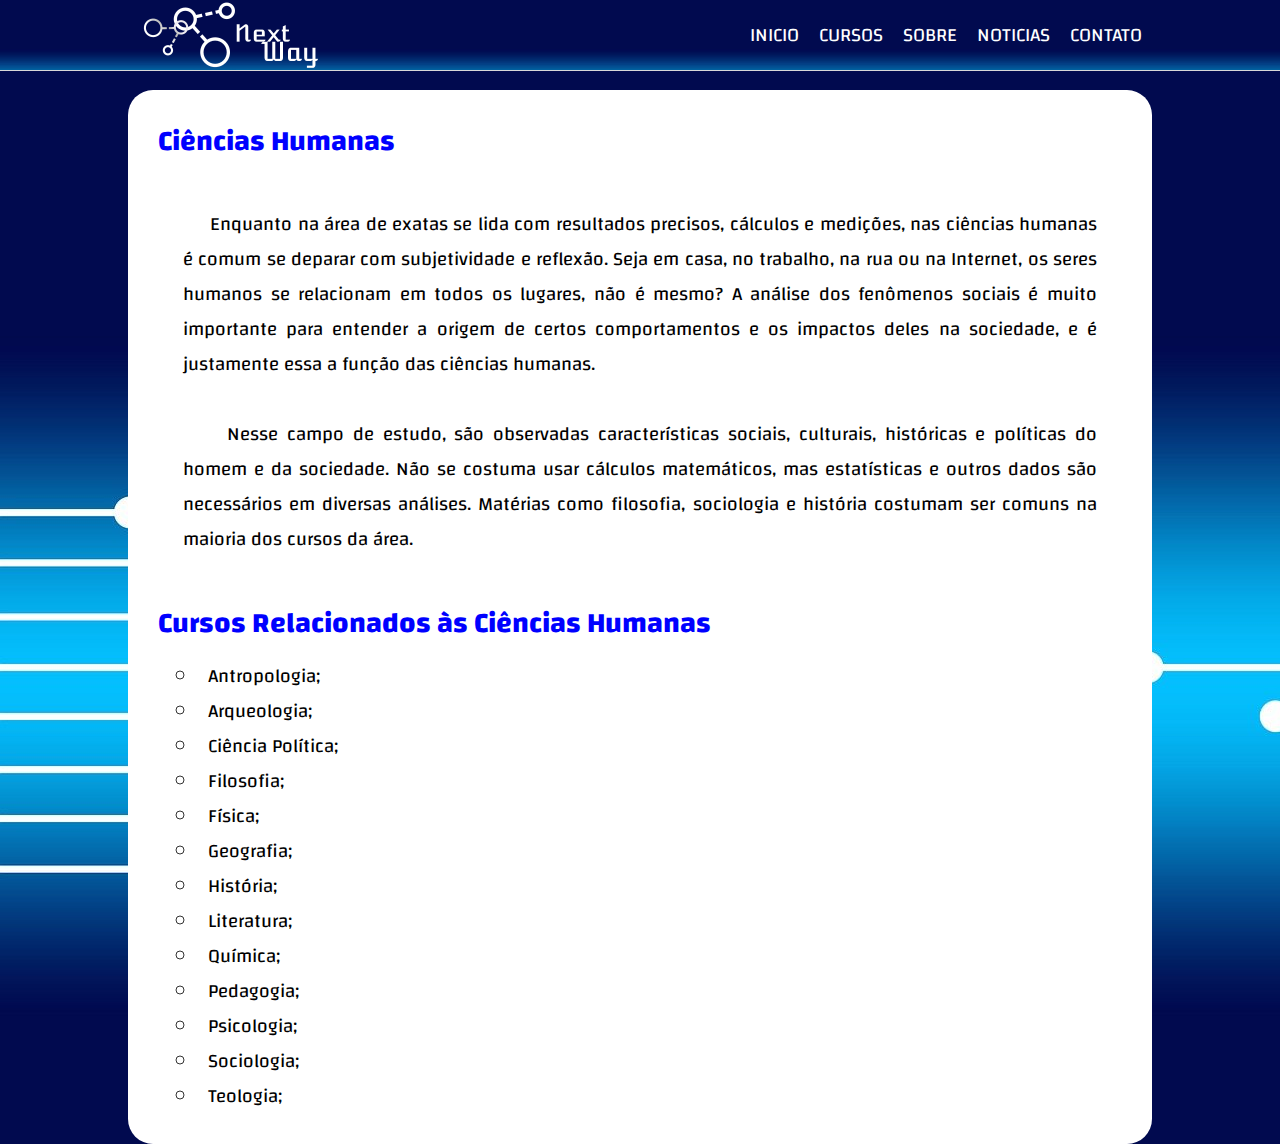
<file: Projeto-Web/cursos/ciencias-humanas.html>
<!doctype html>

<html>

	<head>
		<title>Humanas</title>
		<meta charset="utf-8" />
		<link rel="stylesheet" type="text/css" href="../css/style.css" />
		<link rel="stylesheet" href="https://fonts.googleapis.com/css?family=Changa">

	</head>

	<body>

		<div id="navegacao">
			<div id="area">
				<h1 id="logo"><img src="../imagens/logo11.png" alt="logo"><!--<span class="blue">Info</span><span class="branco">Cursos</span>--></h1>
				<nav>
					<ul id="menu">
						<li><a href="">CONTATO</a>
							<ul>
								<li><a href=""><img src="../imagens/icone-facebook.jpg" alt="Facebook">
								<span>Facebook</span></a>
								</li>
								<li>
									<a href=""><img src="../imagens/icone-instagram.jpg" alt="Instagram">
									<span>Instagram</span></a>
								</li>
								<li><a href=""><img src="../imagens/icone-twitter.png" alt="Twitter">
								<span>Twitter</span></a>
								</li>
								<li><a href=""><img src="../imagens/icone-email.jpg" alt="E-mail">
								<span>E-mail</span></a>
								</li>
							</ul>
						</li>
						<li><a href="">NOTICIAS</a></li>
						<li><a href="">SOBRE</a>
							<ul>
								<li><a href="../sobre/missao.html">Missão</a></li>
								<li><a href="../sobre/desenvolvedores.html">Desenvolvedores</a></li>
							</ul>
						</li>
						<li><a href="">CURSOS</a>	
							<ul>
								<li><a href="../cursos/ciencias-exatas.html">Ciências Exatas</a></li>
								<li><a href="../cursos/ciencias-humanas.html">Ciências Humanas</a></li>
								<li><a href="../cursos/ciencias-sociais.html">Ciências Sociais Aplicadas</a></li>
								<li><a href="../cursos/ciencias-biologicas.html">Ciências Biológicas e da Saúde</a></li>
							</ul>
						</li>
						<li><a href="../index.html">INICIO</a></li>
					</ul>
				</nav>
			</div>
		</div>

		<div id="area-principal">
			
			<div id="postagem">
				<h2 class="titulo">Ciências Humanas</h2>
				<!--
				<span class="data-postagem">postado em 12 março 2015</span>
				<img class="img-postagem" src="imagens/imagem5.png">
				-->
				<!--Resumo de Ciencias Humanas-->
				<br>
				<p class="pcursos">
					&nbsp;&nbsp;&nbsp;&nbsp;&nbsp;Enquanto na área de exatas se lida com resultados precisos, cálculos e medições, nas ciências humanas é comum se deparar com subjetividade e reflexão. 
					Seja em casa, no trabalho, na rua ou na Internet, os seres humanos se relacionam em todos os lugares, não é mesmo? 
					A análise dos fenômenos sociais é muito importante para entender a origem de certos comportamentos e os impactos deles na sociedade, e é justamente essa a função das ciências humanas. 
					<br><br>	
					&nbsp;&nbsp;&nbsp;&nbsp;&nbsp;Nesse campo de estudo, são observadas características sociais, culturais, históricas e políticas do homem e da sociedade. 
					Não se costuma usar cálculos matemáticos, mas estatísticas e outros dados são necessários em diversas análises. 
					Matérias como filosofia, sociologia e história costumam ser comuns na maioria dos cursos da área.
				</p>
				<br>	
				<h2 class="titulo">Cursos Relacionados às Ciências Humanas</h2>
				<!--Cursos Relacionados-->
				<p>
					<ul>
						<li><a href="">Antropologia;</a></li>
						<li><a href="">Arqueologia;</a></li>
						<li><a href="">Ciência Política;</a></li>
						<li><a href="">Filosofia;</a></li>
						<li><a href="">Física;</a></li>
						<li><a href="">Geografia;</a></li>
						<li><a href="">História;</a></li>
						<li><a href="">Literatura;</a></li>
						<li><a href="">Química;</a></li>
						<li><a href="">Pedagogia;</a></li>
						<li><a href="">Psicologia;</a></li>
						<li><a href="">Sociologia;</a></li>
						<li><a href="">Teologia;</a></li>
					</ui>	
				</p>
				<!--Perfil que o profissional da area deve ter
			        costuma debater ideias;
					tem facilidade com escrita e leitura;
					gosta de refletir sobre questões sociais;
					tem interesse por movimentos sociais e culturais.
				-->

				<!--Cursos Relacionados-->
				<!--
				<span class="postado">Postado por Alexandre/Lucas</span>
				-->
			</div>

		</div>

	</body>

</html>
</file>
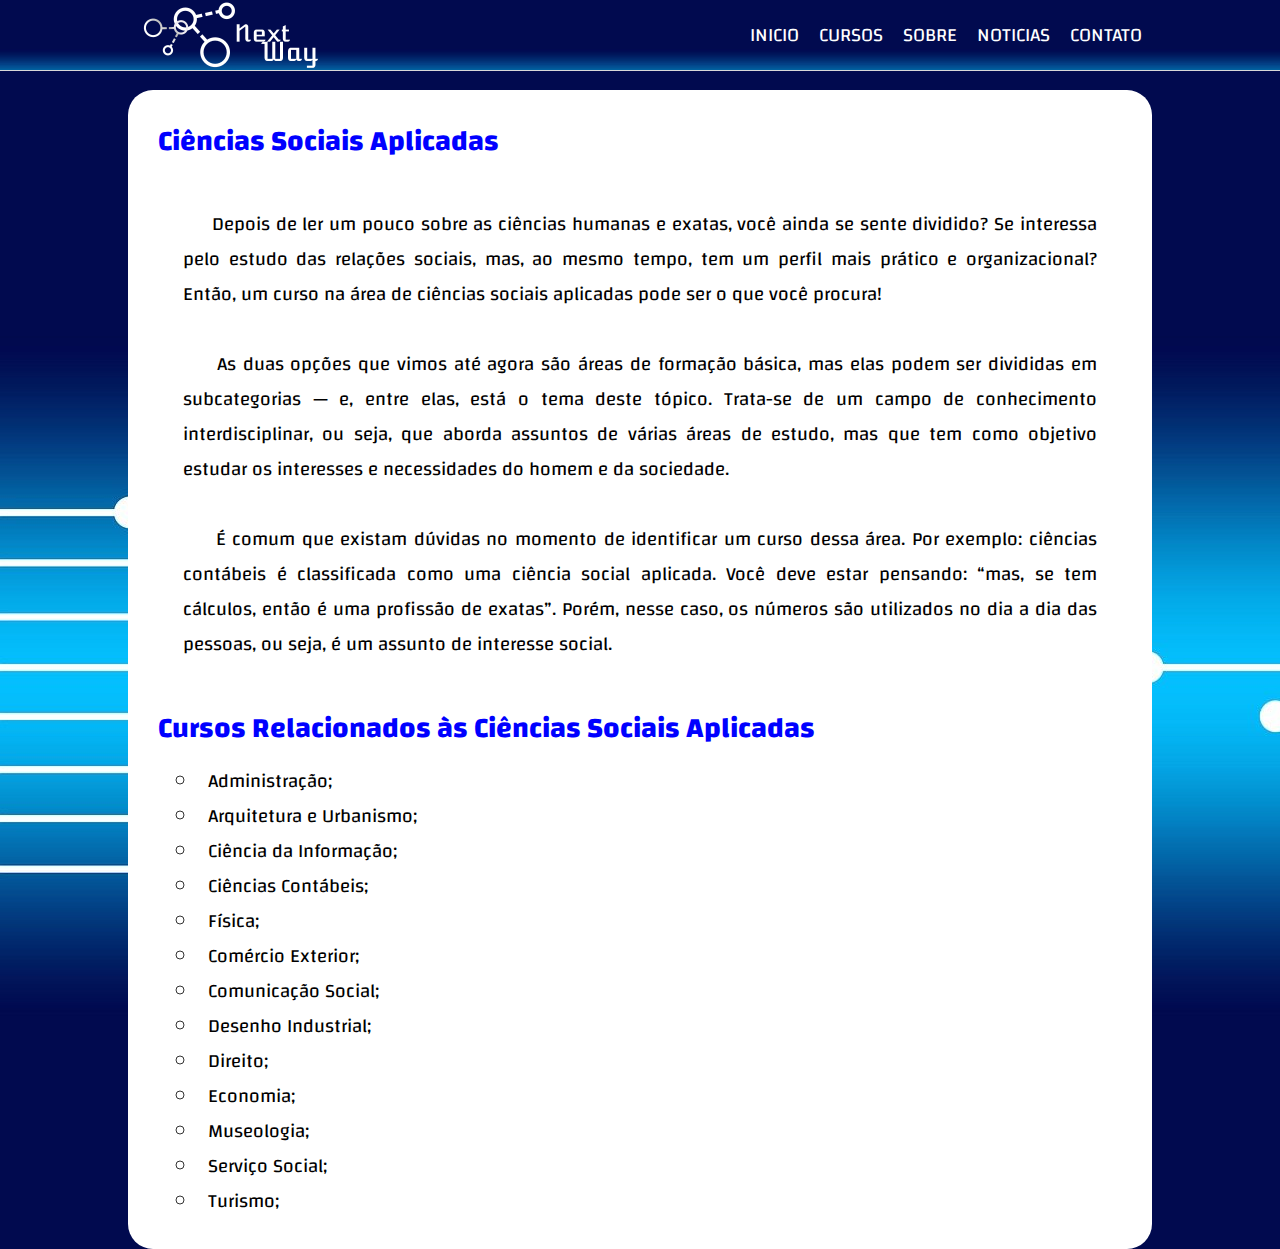
<file: Projeto-Web/cursos/ciencias-sociais.html>
<!doctype html>

<html>

	<head>
		<title>Sociais</title>
		<meta charset="utf-8" />
		<link rel="stylesheet" type="text/css" href="../css/style.css" />
		<link rel="stylesheet" href="https://fonts.googleapis.com/css?family=Changa">


	</head>

	<body>

		<div id="navegacao">
			<div id="area">
				<h1 id="logo"><img src="../imagens/logo11.png" alt="logo"><!--<span class="blue">Info</span><span class="branco">Cursos</span>--></h1>
				<nav>
					<ul id="menu">
						<li><a href="">CONTATO</a>
							<ul>
								<li><a href=""><img src="../imagens/icone-facebook.jpg" alt="Facebook">
								<span>Facebook</span></a>
								</li>
								<li>
									<a href=""><img src="../imagens/icone-instagram.jpg" alt="Instagram">
									<span>Instagram</span></a>
								</li>
								<li><a href=""><img src="../imagens/icone-twitter.png" alt="Twitter">
								<span>Twitter</span></a>
								</li>
								<li><a href=""><img src="../imagens/icone-email.jpg" alt="E-mail">
								<span>E-mail</span></a>
								</li>
							</ul>
						</li>
						<li><a href="">NOTICIAS</a></li>
						<li><a href="">SOBRE</a>
							<ul>
								<li><a href="../sobre/missao.html">Missão</a></li>
								<li><a href="../sobre/desenvolvedores.html">Desenvolvedores</a></li>
							</ul>
						</li>
						<li><a href="">CURSOS</a>	
							<ul>
								<li><a href="../cursos/ciencias-exatas.html">Ciências Exatas</a></li>
								<li><a href="../cursos/ciencias-humanas.html">Ciências Humanas</a></li>
								<li><a href="../cursos/ciencias-sociais.html">Ciências Sociais Aplicadas</a></li>
								<li><a href="../cursos/ciencias-biologicas.html">Ciências Biológicas e da Saúde</a></li>
							</ul>
						</li>
						<li><a href="../index.html">INICIO</a></li>
					</ul>
				</nav>
			</div>
		</div>

		<div id="area-principal">
			
			<div id="postagem">
				<h2 class="titulo">Ciências Sociais Aplicadas</h2>
				<!--
				<span class="data-postagem">postado em 12 março 2015</span>
				<img class="img-postagem" src="imagens/imagem5.png">
				-->
				<!--Resumo de Ciencias Sociais-->
				<br>
				<p class="pcursos">
					&nbsp;&nbsp;&nbsp;&nbsp;&nbsp;Depois de ler um pouco sobre as ciências humanas e exatas, você ainda se sente dividido? 
					Se interessa pelo estudo das relações sociais, mas, ao mesmo tempo, tem um perfil mais prático e organizacional? 
					Então, um curso na área de ciências sociais aplicadas pode ser o que você procura! 
					<br><br>
					&nbsp;&nbsp;&nbsp;&nbsp;&nbsp;As duas opções que vimos até agora são áreas de formação básica, mas elas podem ser divididas em subcategorias — e, entre elas, está o tema deste tópico. 
					Trata-se de um campo de conhecimento interdisciplinar, ou seja, que aborda assuntos de várias áreas de estudo, mas que tem como objetivo estudar os interesses e necessidades do homem e da sociedade.
					<br><br>
					&nbsp;&nbsp;&nbsp;&nbsp;&nbsp;É comum que existam dúvidas no momento de identificar um curso dessa área. Por exemplo: 
					ciências contábeis é classificada como uma ciência social aplicada. 
					Você deve estar pensando: “mas, se tem cálculos, então é uma profissão de exatas”. 
					Porém, nesse caso, os números são utilizados no dia a dia das pessoas, ou seja, é um assunto de interesse social.
				</p>
				<br>
				<h2 class="titulo">Cursos Relacionados às Ciências Sociais Aplicadas</h2>
				<!--Cursos Relacionados-->
				<p>
					<ul>
						<li><a href="../cursos/administração.html">Administração;</a></li>
						<li><a href="../cursos/arquitetura.html">Arquitetura e Urbanismo;</a></li>
						<li><a href="">Ciência da Informação;</a></li>
						<li><a href="">Ciências Contábeis;</a></li>
						<li><a href="">Física;</a></li>
						<li><a href="">Comércio Exterior;</a></li>
						<li><a href="">Comunicação Social;</a></li>
						<li><a href="">Desenho Industrial;</a></li>
						<li><a href="">Direito;</a></li>
						<li><a href="">Economia;</a></li>
						<li><a href="">Museologia;</a></li>
						<li><a href="">Serviço Social;</a></li>
						<li><a href="">Turismo;</a></li>
					</ui>	
				</p>
				<!--Perfil que o profissional da area deve ter
			            tem facilidade com escrita e leitura;
						gosta de acompanhar o que está acontecendo na sociedade;
						tem interesse em assuntos interdisciplinares, tanto de humanas (estudo do homem) quanto de exatas (cálculos e números).
				-->

				<!--Cursos Relacionados-->
				<!--
				<span class="postado">Postado por Alexandre/Lucas</span>
				-->
			</div>

		</div>

	</body>

</html>
</file>
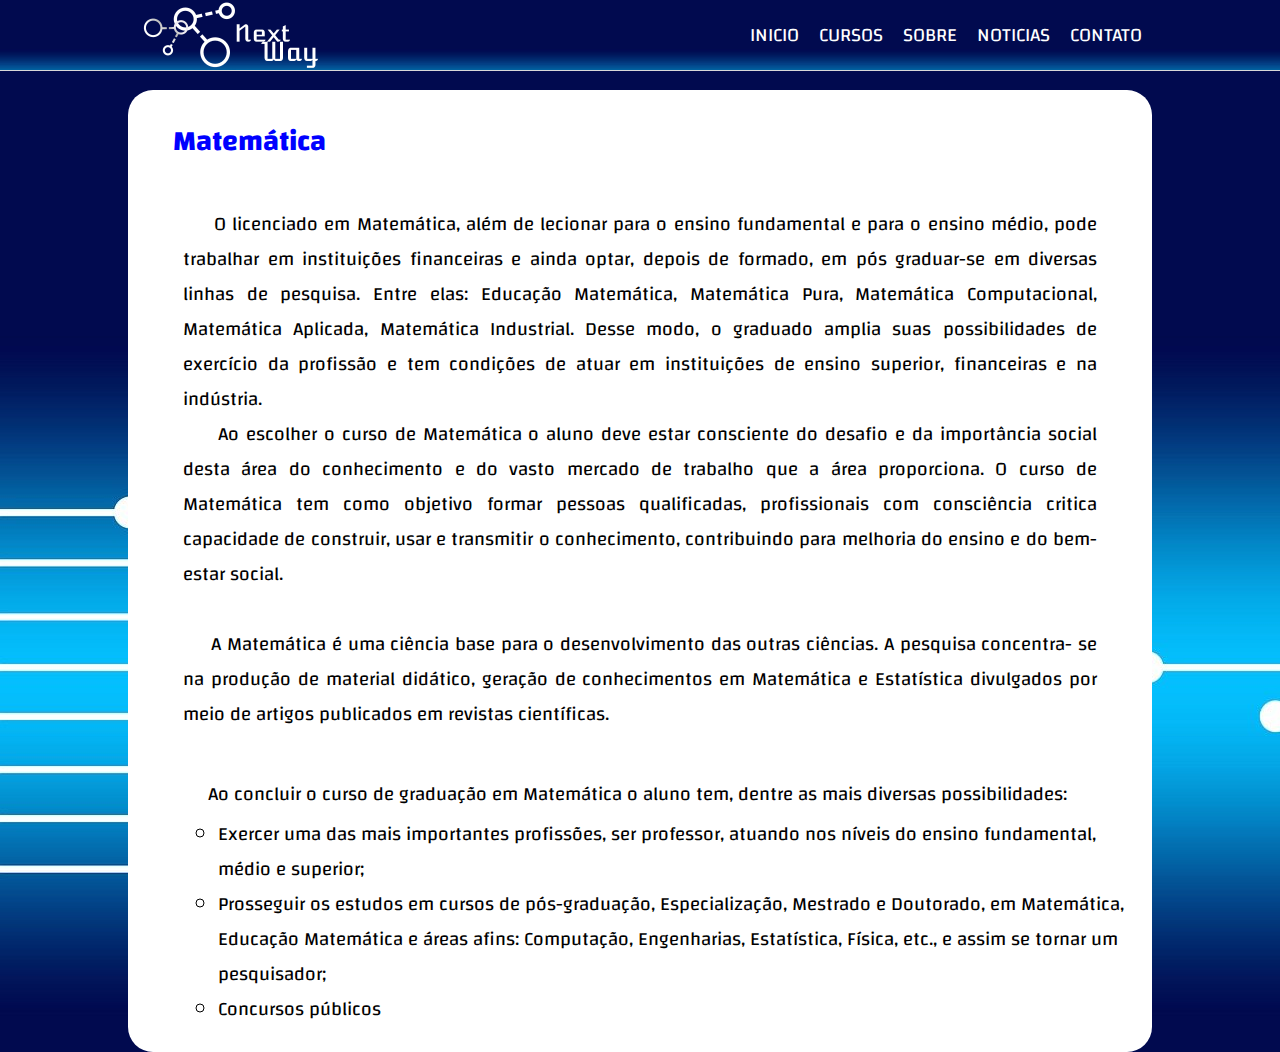
<file: Projeto-Web/cursos/matematica.html>
<!doctype html>

<html>

	<head>
		<title>Matemática</title>
		<meta charset="utf-8" />
		<link rel="stylesheet" type="text/css" href="../css/style.css" />
		<link rel="stylesheet" href="https://fonts.googleapis.com/css?family=Changa">

	</head>

	<body>

		<div id="navegacao">
			<div id="area">
				<h1 id="logo"><img src="../imagens/logo11.png" alt="logo"><!--<span class="blue">Info</span><span class="branco">Cursos</span>--></h1>
				<nav>
					<ul id="menu">
						<li><a href="">CONTATO</a>
							<ul>
								<li><a href=""><img src="../imagens/icone-facebook.jpg" alt="Facebook">
								<span>Facebook</span></a>
								</li>
								<li>
									<a href=""><img src="../imagens/icone-instagram.jpg" alt="Instagram">
									<span>Instagram</span></a>
								</li>
								<li><a href=""><img src="../imagens/icone-twitter.png" alt="Twitter">
								<span>Twitter</span></a>
								</li>
								<li><a href=""><img src="../imagens/icone-email.jpg" alt="E-mail">
								<span>E-mail</span></a>
								</li>
							</ul>
						</li>
						<li><a href="">NOTICIAS</a></li>
						<li><a href="">SOBRE</a>
							<ul>
								<li><a href="../sobre/missao.html">Missão</a></li>
								<li><a href="../sobre/desenvolvedores.html">Desenvolvedores</a></li>
							</ul>
						</li>
						<li><a href="">CURSOS</a>	
							<ul>
								<li><a href="../cursos/ciencias-exatas.html">Ciências Exatas</a></li>
								<li><a href="../cursos/ciencias-humanas.html">Ciências Humanas</a></li>
								<li><a href="../cursos/ciencias-sociais.html">Ciências Sociais Aplicadas</a></li>
								<li><a href="../cursos/ciencias-biologicas.html">Ciências Biológicas e da Saúde</a></li>
							</ul>
						</li>
						<li><a href="../index.html">INICIO</a></li>
					</ul>
				</nav>
			</div>
		</div>

		<div id="area-principal">
			
			<div id="postagem-cursos">
				<h2 class="titulo">Matemática</h2>
				<!--
				<span class="data-postagem">postado em 12 março 2015</span>
				<img class="img-postagem" src="imagens/imagem5.png">
				-->
				<!--Resumo de Ciencias Sociais-->
				<br>
				<p class="pcursos">
					&nbsp;&nbsp;&nbsp;&nbsp;&nbsp;O licenciado em Matemática, além de lecionar para o ensino fundamental e para o ensino médio, pode trabalhar em instituições financeiras e ainda optar, depois de formado, em pós graduar-se em diversas linhas de pesquisa. 
					Entre elas: Educação Matemática, Matemática Pura, Matemática Computacional, Matemática Aplicada, Matemática Industrial. 
					Desse modo, o graduado amplia suas possibilidades de exercício da profissão e tem condições de atuar em instituições de ensino superior, financeiras e na indústria.
					<br>
					&nbsp;&nbsp;&nbsp;&nbsp;&nbsp;Ao escolher o curso de Matemática o aluno deve estar consciente do desafio e da importância social desta área do conhecimento e do vasto mercado de trabalho que a área proporciona. 
					O curso de Matemática tem como objetivo formar pessoas qualificadas, profissionais com consciência critica capacidade de construir, usar e transmitir o conhecimento, contribuindo para melhoria do ensino e do bem-estar social.
					<br><br>
					&nbsp;&nbsp;&nbsp;&nbsp;&nbsp;A Matemática é uma ciência base para o desenvolvimento das outras ciências. A pesquisa concentra- se na produção de material didático, geração de conhecimentos em Matemática e Estatística divulgados por meio de artigos publicados em revistas científicas.
				</p>
				<!--
				<nav>
					
					<ul>
						<li>Recursos humanos</li>
						<li>Administração de produção</li>
						<li>Administração de materiais</li>
						<li>Administração financeira</li>
						<li>Logística</li>
						<li>Custos </li>
						<li>Planejamento e orçamento</li>
						<li>Mercado de capitais</li>
						<li>Pesquisa de mercado</li>
						<li>Desenvolvimento de produto/serviço</li>
						<li>Gerência de produto/mercado/negócios</li>
						<li>Promoção de vendas</li>
						<li>Vendas e administração de vendas</li>
						<li>Distribuição física</li>
						<li>Planejamento de negócios e projetos</li>
					</ul>
						
				</nav>
					
				
				<p class="pcursos">
					&nbsp;&nbsp;&nbsp;&nbsp;&nbsp;QUARTO-PARAGRAFO
				</p>
				-->
				<br>
				<p class="pcursos">
						&nbsp;&nbsp;&nbsp;&nbsp;&nbsp;Ao concluir o curso de graduação em Matemática o aluno tem, dentre as mais diversas possibilidades:
					<br>
					<nav>
						<ul>
							<li>Exercer uma das mais importantes profissões, ser professor, atuando nos níveis do ensino fundamental, médio e superior;</li>
							<li>Prosseguir os estudos em cursos de pós-graduação, Especialização, Mestrado e Doutorado, em Matemática, Educação Matemática e áreas afins: Computação, Engenharias, Estatística, Física, etc., e assim se tornar um pesquisador;</li>
							<li>Concursos públicos</li>

						</ul>
					</nav>
				</p>
				
				<!--Perfil que o profissional da area deve ter
			            tem facilidade com escrita e leitura;
						gosta de acompanhar o que está acontecendo na sociedade;
						tem interesse em assuntos interdisciplinares, tanto de humanas (estudo do homem) quanto de exatas (cálculos e números).
				-->

				<!--Cursos Relacionados-->
				<!--
				<span class="postado">Postado por Alexandre/Lucas</span>
				-->
			</div>

		</div>

	</body>

</html>
</file>
<file: Projeto-Web/css/style.css>
/*Limpar formatações padrão*/
* 
{
	margin: 0;
	padding: 0;
}

body
{
	font-size: 19px;/*16px; tamanho da fonte*/
	font-family: Changa;/*Grandstander;"Sofia";""Monteserrat", serif;Trebuchet MS", Helvetica, sans-serif; fonte usada no site*/
	/*background-color: blue;#1C1C1C;  /*Fundo preto	*/
	background-image: url(../imagens/imagem20.jpg);/**/
	display: flex;
	height: 100vh;
	width: 100vw;
	
	/*background-image: linear-gradient(45deg);
	background-image: linear-gradient(45deg, #000, rgb(27, 3, 243), #acacac);
	background-image: radial-gradient(farthest-side at 60% 55%, #45046a, #5c2a9d, #b5076b, #f1ebbb);*/
	/*background-size: 100% 100%;*/
	animation: colors 10s ease infinite;
	
}


@keyframes colors {
	0% {background-position: 0% 0%;}
	50% {background-position: 100% 0%;}
	100% {background-position: 0% 0%;}
}
/*IDs do site*/
#navegacao /*id da barra de navegação*/
{
	/*background: #333;/* barra de navegação preta sem nada fica com as letra visiveis na hora que passa pela navegação*/
	background-image: url(../imagens/imagem20.jpg);
	background-size: 260% 260%;
	border-bottom: 1px solid #d8d8d8;
	height: 70px;/* tamanho da borda*/
	position: fixed;
	width: 100%;
	top: 0;



}

#area /*area da barra de navegação Menu*/
{
	width: 1024px;/*Largura */
	margin: 0 auto;
}

#area-principal /*area principal de navegação*/
{ 
	width: 1024px;/*Largura */
	margin: 55px auto 10px auto;
	
}
/*
#logo {
	float: left;
	padding-top: 3px;
	
} Logo a esquerda*/

#logo img {
	width: 200px;
	height: 200px;
	float: left;
	margin-top: -65px;
	/*padding: 3px 0 0 0;*/
	/*margin-left: 20px;
	border: #000 solid 1px;
	transition: width 2s, height 2s;
	transition-timing-function: ease-in;*/
}
/*
#logo img:hover {
	width: 300px;
	height: 210px;
  }

#menu  Menu a Direita
{
	float: right;
	padding: 10px 0;
}
*/
/*alterado para baixo*/
#menu{
	padding: 10px 0;
    list-style:none;/**/
	float: right;
	margin-top: 3px
	
}

#menu li{
    position:relative;/**/
	float: right;
	/*margin-top: 12px;*/
}

#menu li a{
    color: #fff;/*#333;*/
    text-decoration: none; 
    padding: 5px 10px; 
	display: block;

}

#menu li a:hover{
    background: #333;
    color: #fff;
    -moz-box-shadow: 0 3px 10px 0 #CCC;
    -webkit-box-shadow: 0 3px 10px 0 #ccc;
	text-shadow: 0px 0px 5px #fff;

}

#menu li  ul{
    position: absolute;
    top: 25px;
    left:0;
    background-color:#333;/*#fff;*/
    display:none;
}

#menu li:hover ul, #menu li.over ul{
	/*display:block;*/
	display: block;
	border-radius: 15px;
} 

#menu li ul li{
    display:block;
    width:250px;
}

/*alterado pra cima*/
#postagem {
	/*area de fundo da navegação*/
	background: #FFF; /*fundo branco*/
	/*color: #FFF;*/
	padding: 25px;/*preenchemento*/
	margin-top: 35px;
	margin-bottom: 10px; /*Margin*/
	border-radius: 25px;

}

#postagem-inicial {
	/*area de fundo da navegação*/
	/*background: #FFF; fundo branco*/
	color: #fff;/*#FFF;*/
	padding: 25px;/*preenchemento*/
	margin-bottom: 10px; /*Margin*/
	margin-top: 75px;
	border-radius: 50px;
}

#postagem-inicial p {
	font-size: 20px;
	text-shadow: -1px 0 black, 0 1px black, 1px 0 black, 0 -1px black;
}
#postagem-inicial h1 {
	font-size: 40px;
	text-shadow: -1px 0 #0000ff, 0 1px #0000FF, 1px 0 #0000FF, 0 -1px #0000FF;
	/*color: #4169E1;*/
}

/****************************************************
***********************Formatação do menu************/
h2
{
	color: #4169E1;
}
a 
{
	text-decoration: none; /*Retirar Estado dos link não aparecem*/
	padding: 5px 10px; /* Preenchimento*/
}
/*
p {
	padding: 5px 3px 5px 3px;
}*/

/*Links não visitados*/
a:link {color: #838383;}/* Tom de cinza*/

/*Links vistados*/
a:visited {color: #838383;}

/*Links hover*/
a:hover 
{
	color:  #4169E1;/*#fff;*/
	/*background:#333;
    color:#fff;*/
    /*-moz-box-shadow:0 3px 10px 0 #CCC;
    -webkit-box-shadow:0 3px 10px 0 #ccc;*/
	text-shadow:0px 0px 5px rgb(53, 3, 190);
	border-radius: 15px;
}

/*Links active*/

a:active {color: #535353;}

/*Classes*/

.blue {color: #0066ff;/*#404040;/*#808080/*#809fff;/*#4d4dff;/*#4169E1;*/}
.branco{color: #FFF}

.data-postagem
{
	font-size: 14px;
	border-bottom: 1px solid #f4f4f4;
	display: block;
	padding-bottom: 10px;
	margin-bottom: 10px;
}
.img-postagem
{
	float: left;
	margin: 0 10px 5px 0; /* Espaçamento da foto com texto*/
	width: 200px;
	border-radius: 25px;

}

.postado{
	border-left: 5px solid #c2c2d6;
	padding-left: 5px;
	display: block;
	margin-top: 30px;
}

#postagem-inicial h1 {
	text-align: center;
	/*margin: 0 10px 0 10px ;*/
}

#postagem-inicial p {
	text-align: center;
}

.titulo {
	color: #0000ff;
	padding-left: 5px;
	
}

.pcursos {
	/*color: green;*/
	padding: 5px 30px 5px 30px;
	text-align: justify;
}

#postagem ul {
	padding: 10px 5px 5px 25px;
		
}
 
#postagem ul li {
	list-style-type: circle;
	color: #333;
	margin-left: 20px;
}

#postagem ul li a {
	color: #000;
}

#menu li ul li a img {
	width: 20px;
	height: 20px;
	border-radius: 10px;
	margin-bottom: -2px;
}

#menu li ul li a span {
	padding-left: 7px;
}

#postagem-cursos {
	/*area de fundo da navegação*/
	background: #FFF; /*fundo branco*/
	/*color: #FFF;*/
	padding: 25px;/*preenchemento*/
	margin-top: 35px;
	margin-bottom: 10px; /*Margin*/
	border-radius: 25px;	
	
}

#postagem-cursos h2 {
	padding: 0px 20px 0px 20px;
	
}

#postagem-cursos h3 {
	padding: 0px 10px 0px 20px;
	color: #333;
}

#postagem-cursos ul{
	padding-left: 65px;
	list-style-type: circle;
	
}

.multiplas {
	height: 610px;
	width: 700px;
	padding-left: 105px;
	border-radius: 200px;
}

#postagem-cursos h3 img{
	height: 40px;
	width:  40px;
	float: left;;
	
}

#postagem-cursos h3 {


	
}
</file>
